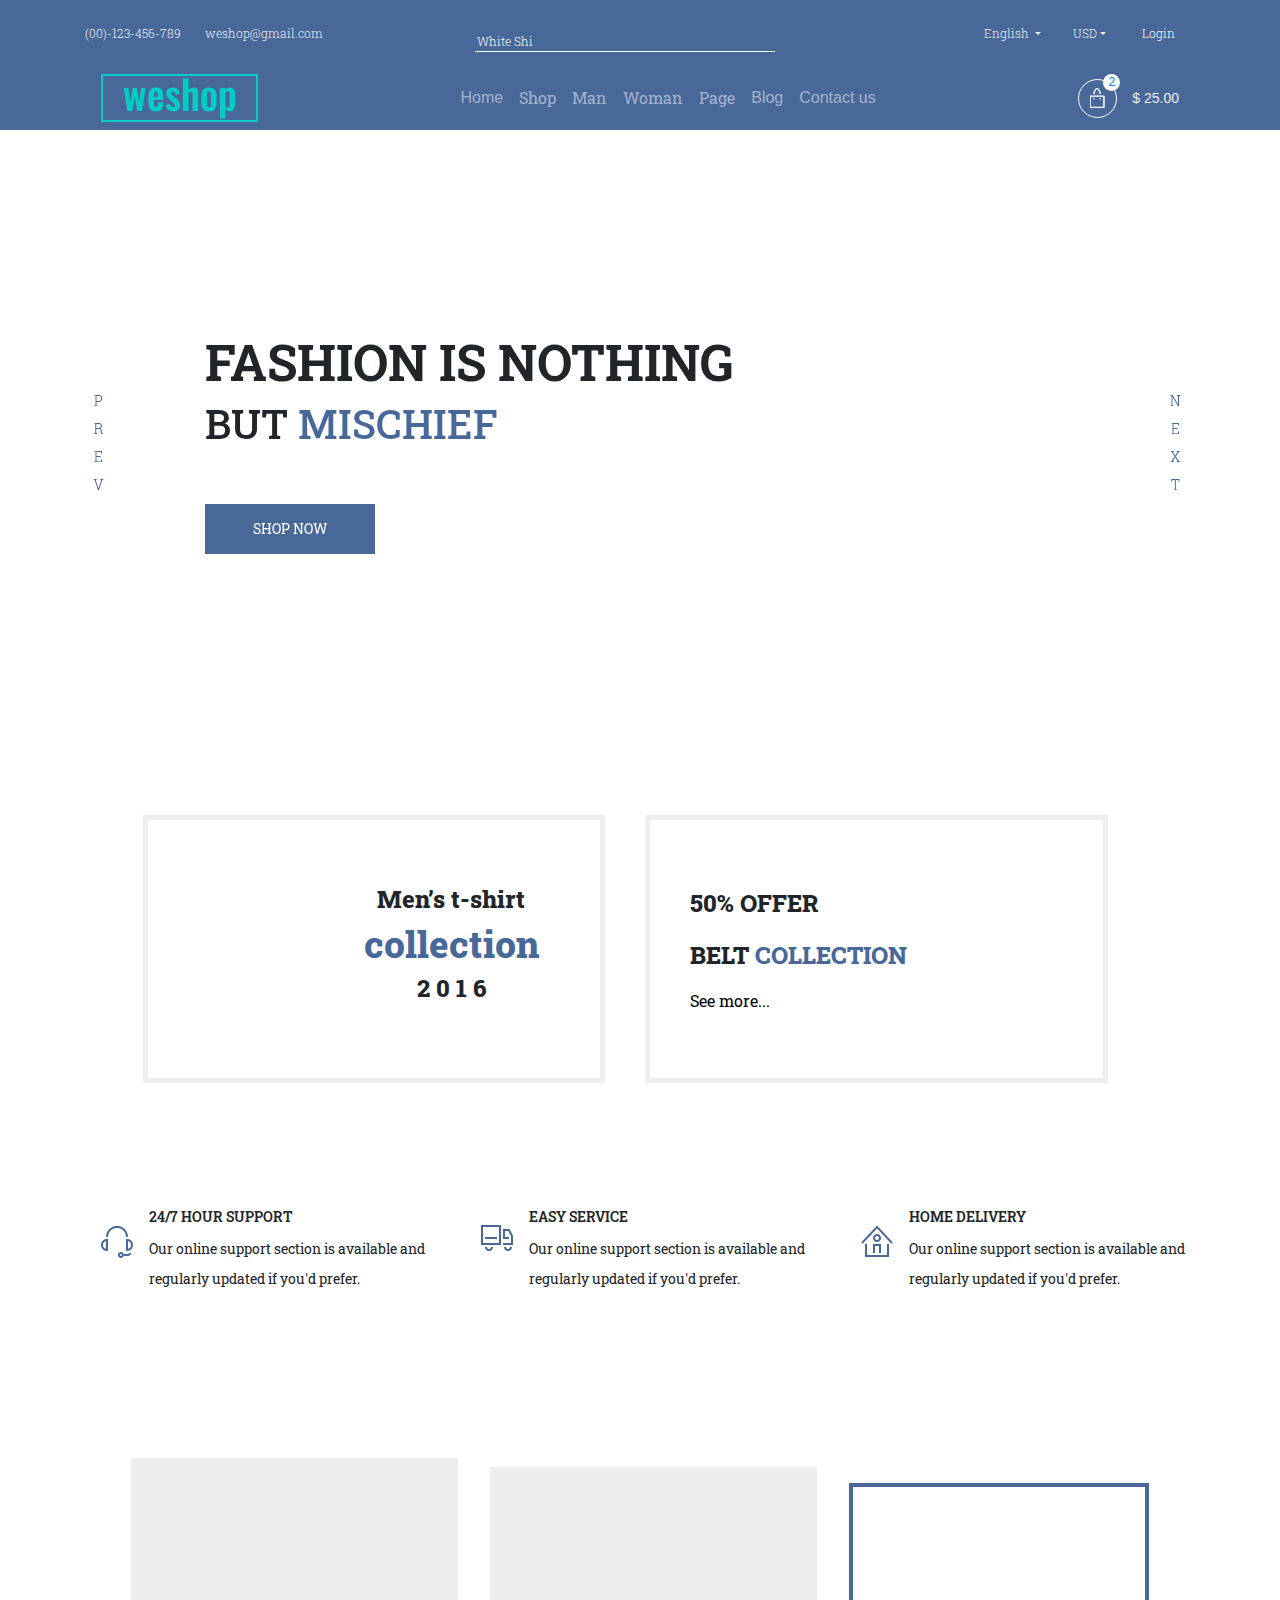
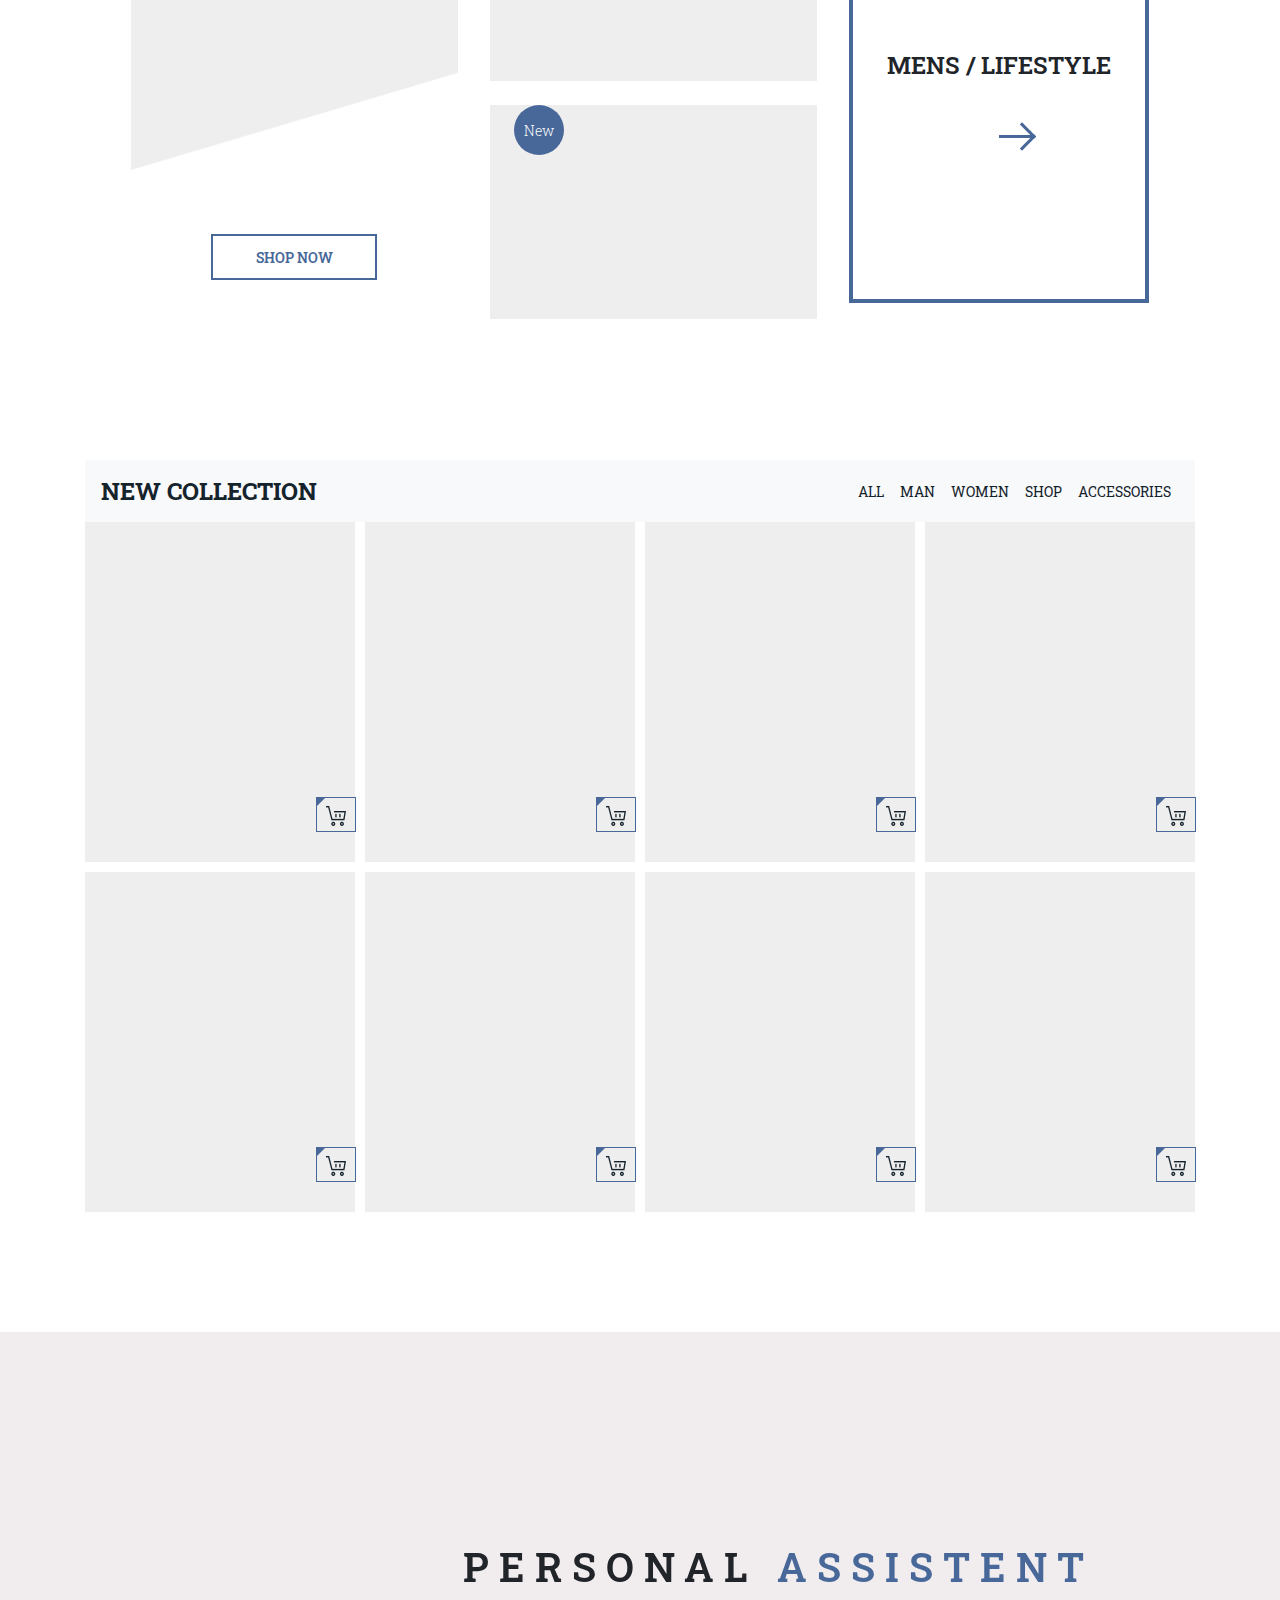
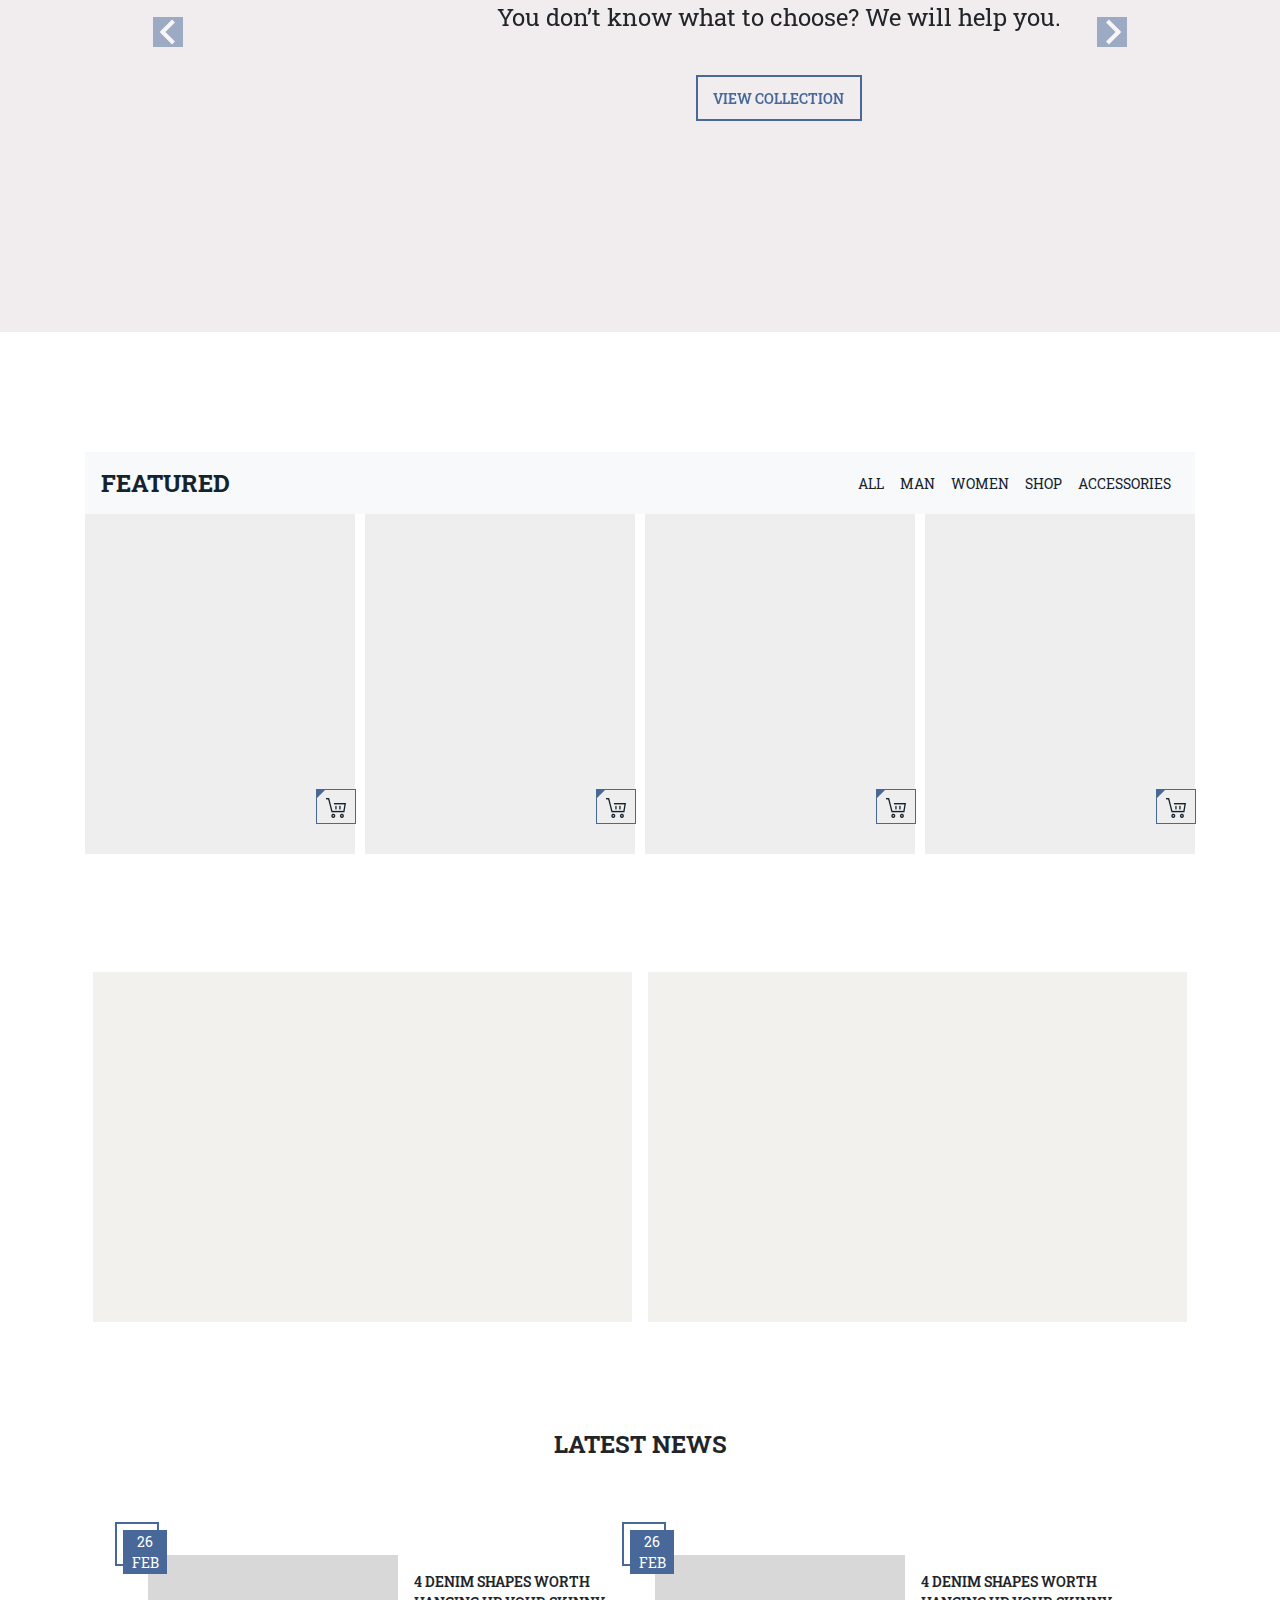
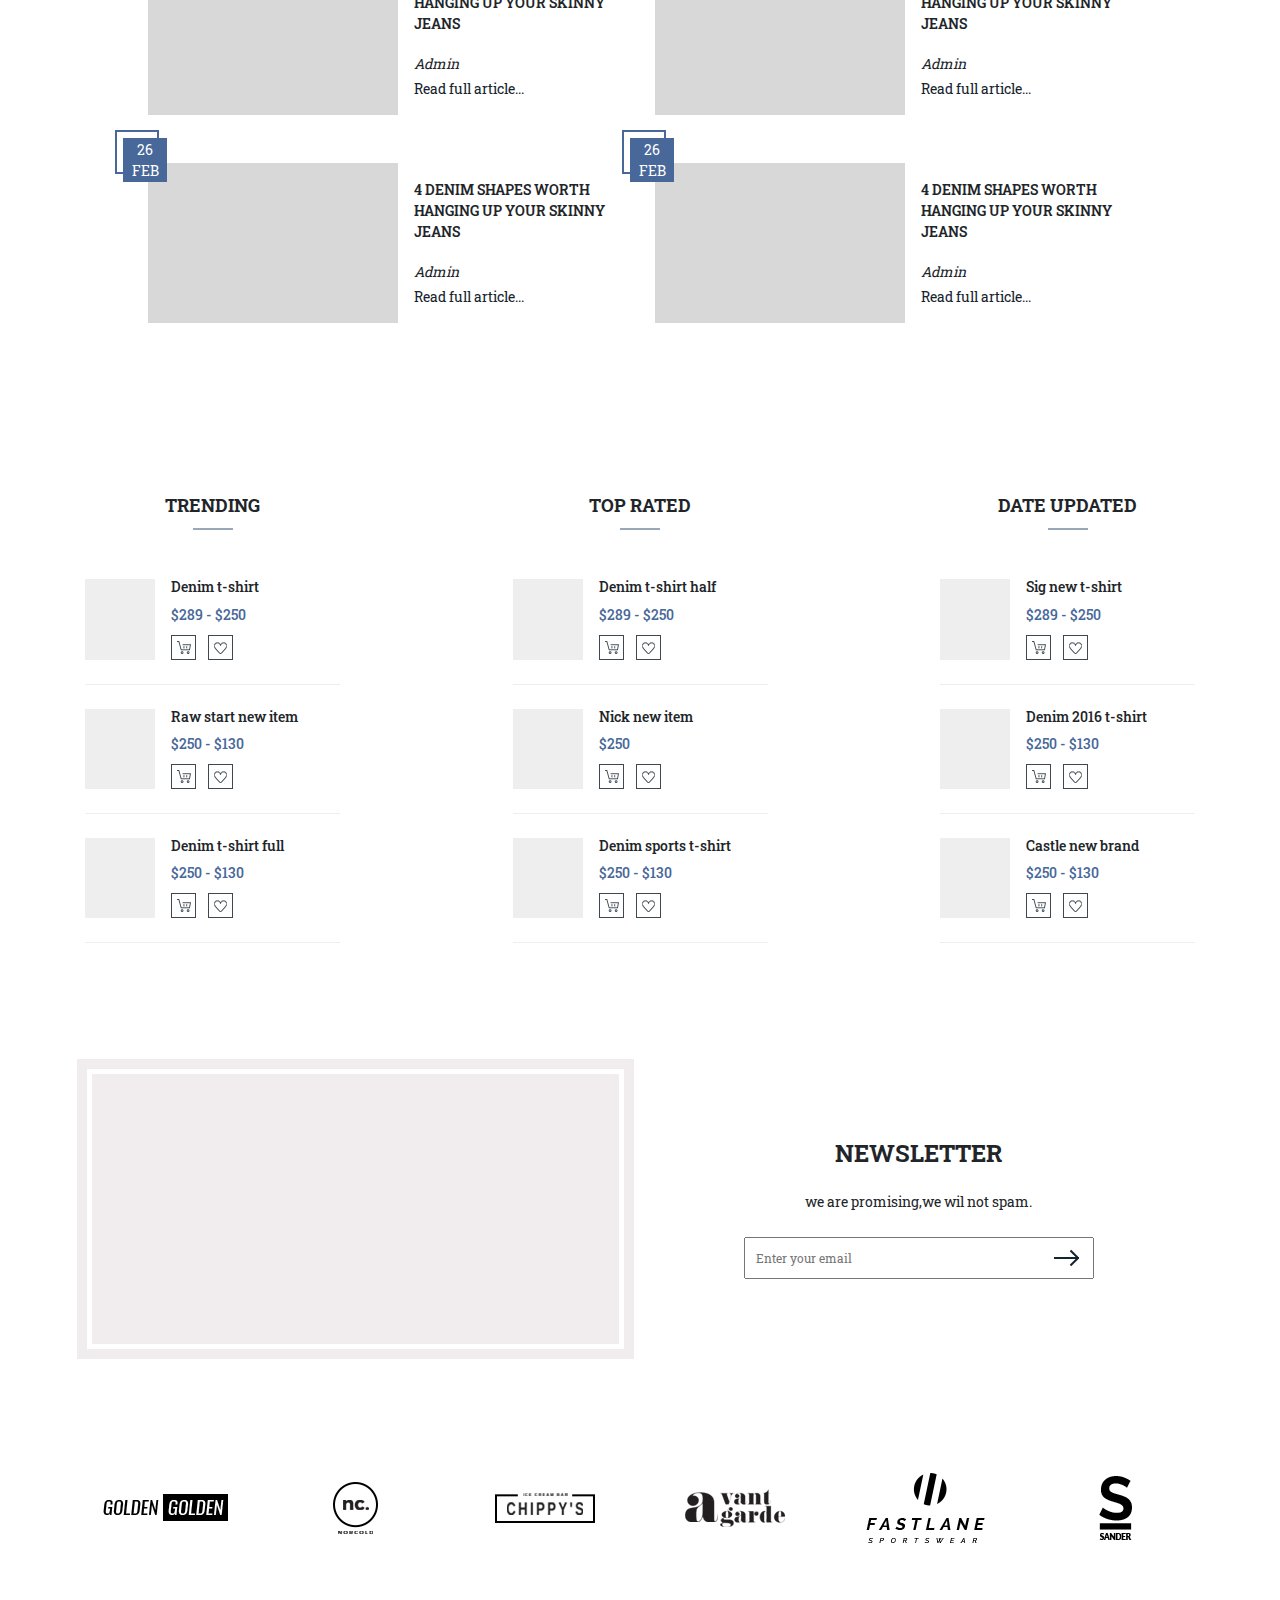
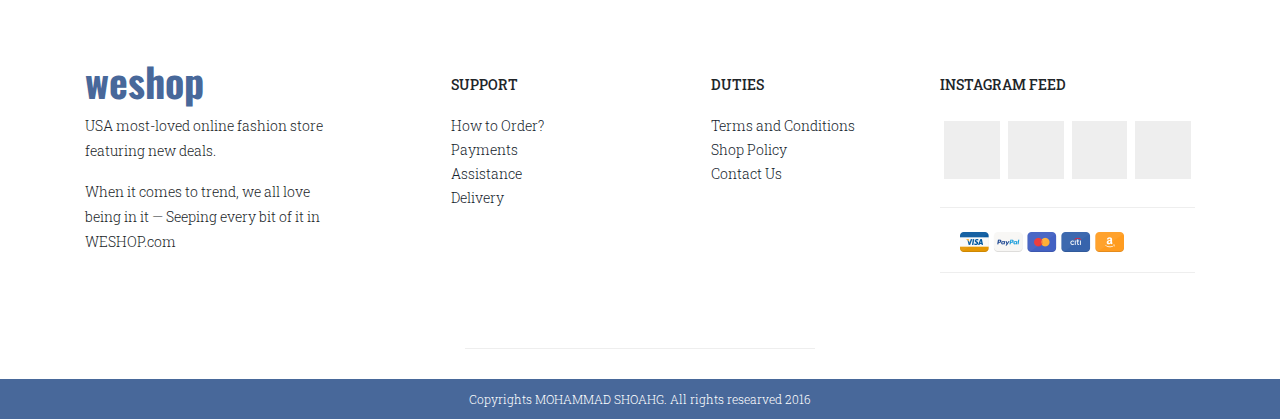
<file: index.html>
<!DOCTYPE html>
<html lang="en">
<head>
	<meta charset="UTF-8">
	<title>weshop</title>
	<link rel="stylesheet" type="text/css" href="main.css">
	<link rel="stylesheet" href="https://stackpath.bootstrapcdn.com/bootstrap/4.3.1/css/bootstrap.min.css" integrity="sha384-ggOyR0iXCbMQv3Xipma34MD+dH/1fQ784/j6cY/iJTQUOhcWr7x9JvoRxT2MZw1T" crossorigin="anonymous">
	<link href="https://fonts.googleapis.com/css?family=Oswald:200,300,400,500,600,700|Roboto+Slab:100,300,400,700&display=swap" rel="stylesheet">
	<link rel="stylesheet" href="https://use.fontawesome.com/releases/v5.8.2/css/all.css" integrity="sha384-oS3vJWv+0UjzBfQzYUhtDYW+Pj2yciDJxpsK1OYPAYjqT085Qq/1cq5FLXAZQ7Ay" crossorigin="anonymous">
</head>
<body>
	<header>
		<div class="heading">
		<div class="container">
			<div class="subnav pt-3">
				<div class="contact_info">
					<p class="mr-4"><i class="fas fa-phone"></i> (00)-123-456-789</p>
					<p><i class="far fa-envelope"></i> weshop@gmail.com</p>
				</div>
				
				<form class="header_form">
	      			<input class="" type="search" placeholder="White Shi" aria-label="Search">
	      			<button class=""type="submit"><i class="fas fa-search"></i></button>
	    		</form>

	    		<ul class="subnav_ul">
	    			<li class="nav-item dropdown">
	        			<a class="nav-link dropdown-toggle" href="#" id="navbarDropdown" role="button" data-toggle="dropdown" aria-haspopup="true" aria-expanded="false">English  </a>
	        			<div class="dropdown-menu" aria-labelledby="navbarDropdown">
	          				<a class="dropdown-item text-dark" href="#">RU</a>
	          				<a class="dropdown-item text-dark" href="#">UA</a>
	          				<a class="dropdown-item text-dark" href="#">BY</a>
	        			</div>
	      			</li>

	      			<li class="nav-item dropdown">
	        			<a class="nav-link dropdown-toggle" href="#" id="navbarDropdown" role="button" data-toggle="dropdown" aria-haspopup="true" aria-expanded="false">USD</a>
	        			<div class="dropdown-menu" aria-labelledby="navbarDropdown">
	          				<a class="dropdown-item text-dark" href="#">UAH</a>
	          				<a class="dropdown-item text-dark" href="#">RUB</a>
	          				<a class="dropdown-item text-dark" href="#">BYN</a>
	        			</div>
	      			</li>

	      			<li>
	      				<button class="btn_sabnav">Login</button>
	      			</li>
	      			
	    		</ul>
			</div>

			<nav class="navbar navbar-expand-lg navbar-dark justify-content-between">
				<div class="logo">
					<a href="index.html">weshop</a>
				</div>

	  			<button class="navbar-toggler" type="button" data-toggle="collapse" data-target="#navbarSupportedContent" aria-controls="navbarSupportedContent" aria-expanded="false" aria-label="Toggle navigation">
	    			<span class="navbar-toggler-icon"></span>
	  			</button>

	  			<div class="collapse navbar-collapse justify-content-center" id="navbarSupportedContent">
	   				<ul class="navbar-nav">
	      				<li class="nav-item ">
	        				<a class="nav-link" href="index.html">Home</a>
	      				</li>

	      				<li class="dropdown_container">
	        				<a class="nav-link align-items-center" href="product.html">Shop <i class="fas fa-chevron-down"></i></a>
	        				<div class="dropdown_menu ">
	        					<div class="d-flex row ">
	        						<div class="col-10 col-md-6 col-lg-3 ">
		          						<ul>
		          							<h5>TOP</h5>
		          							<li><a href="#">Tops & Tees</a></li>
		          							<li><a href="#">Shirts</a></li>
		          							<li><a href="#">Suits & Blazer</a></li>
		          							<li><a href="#">Hoodies & Sweatshirts</a></li>
		          							<li><a href="#">Coats & Jackets</a></li>
		          							<li><a href="#">Sweaters</a></li>
		          							<li><a href="#">Bottoms</a></li>
		          							<li><a href="#">Pants</a></li>
		          						</ul> 
	        						</div>

	        						<div class="col-10 col-md-6 col-lg-3">
		          						<ul>
		          							<h5>Winter Style</h5>
		          							<li><a href="#">Down Jackets</a></li>
		          							<li><a href="#">Jackets</a></li>
		          							<li><a href="#">Parkas</a></li>
		          							<li><a href="#">Leather & Suede</a></li>
		          							<li><a href="#">Printed Hoodies</a></li>
		          							<li><a href="#">Suits</a></li>
		          						</ul>
		          					</div>

	        						<div class=" col-10 col-md-6 col-lg-3">
	        							<img class=" w-100 pt-5"src="img/dropdown_img.jpg"> 
	        							<span>50% off</span>
	        							<div class="line"></div>
	        							<div class="line"></div>
	          						</div>

	          						<div class="col-10 col-md-6 col-lg-3">
		          						<ul>
		          							<h5>Sunglasses</h5>
		          							<li><a href="#">Pilot</a></li>
		          							<li><a href="#">Wayfarer</a></li>
		          							<li><a href="#">Square</a></li>
		          							<li><a href="#">Round</a></li>
		          							<li><a href="#">Oval</a></li>
		          							<li><a href="#">Jackets</a></li>
		          							<li><a href="#">Parkas</a></li>
		          							<li><a href="#">Leather & Suede</a></li>
		          						</ul>
		          					</div>
	        					</div>
	        				</div>
	      				</li>

	      				<li class="dropdown_container">
	        				<a class="nav-link" href="#">Man <i class="fas fa-chevron-down"></i></a>

	        				<div class="dropdown_menu ">
	        					<div class="d-flex row justify-content-center">
	        						<div class="col-10 col-md-6 col-lg-3">
		          						<ul>
		          							<h5>Sunglasses</h5>
		          							<li><a href="#">Pilot</a></li>
		          							<li><a href="#">Wayfarer</a></li>
		          							<li><a href="#">Square</a></li>
		          							<li><a href="#">Round</a></li>
		          							<li><a href="#">Oval</a></li>
		          							<li><a href="#">Jackets</a></li>
		          							<li><a href="#">Parkas</a></li>
		          							<li><a href="#">Leather & Suede</a></li>
		          						</ul>
	        						</div>

	        						<div class="col-10 col-md-6 col-lg-3 ">
	        							<img class="w-100 pt-5" src="img/dropdown_img.jpg">
	        							<span>50% off</span>
	        							<div class="line"></div>
	        							<div class="line"></div>
	          						</div>

	          						<div class="col-10 col-md-6 col-lg-3">
		          						<ul>
		          							<h5>TOP</h5>
		          							<li><a href="#">Tops & Tees</a></li>
		          							<li><a href="#">Shirts</a></li>
		          							<li><a href="#">Suits & Blazer</a></li>
		          							<li><a href="#">Hoodies & Sweatshirts</a></li>
		          							<li><a href="#">Coats & Jackets</a></li>
		          							<li><a href="#">Sweaters</a></li>
		          							<li><a href="#">Bottoms</a></li>
		          							<li><a href="#">Pants</a></li>
		          						</ul>
	        						</div>

	        						<div class="col-10 col-md-6 col-lg-3">
		          						<ul>
		          							<h5>Winter Style</h5>
		          							<li><a href="#">Down Jackets</a></li>
		          							<li><a href="#">Jackets</a></li>
		          							<li><a href="#">Parkas</a></li>
		          							<li><a href="#">Leather & Suede</a></li>
		          							<li><a href="#">Printed Hoodies</a></li>
		          							<li><a href="#">Suits</a></li>
		          						</ul>
	        						</div>
	        					</div>
	        				</div>
	      				</li>

	      				<li class="dropdown_container">
	        				<a class="nav-link" href="#">Woman <i class="fas fa-chevron-down"></i></a>
	        				<div class="dropdown_menu ">
	        					<div class="d-flex row justify-content-center">
	        						<div class="col-10 col-md-6 col-lg-3 ">
		          						<ul>
		          							<h5>TOP</h5>
		          							<li><a href="#">Tops & Tees</a></li>
		          							<li><a href="#">Shirts</a></li>
		          							<li><a href="#">Suits & Blazer</a></li>
		          							<li><a href="#">Hoodies & Sweatshirts</a></li>
		          							<li><a href="#">Coats & Jackets</a></li>
		          							<li><a href="#">Sweaters</a></li>
		          							<li><a href="#">Bottoms</a></li>
		          							<li><a href="#">Pants</a></li>
		          						</ul>
		          					</div>

	        						<div class="col-10 col-md-6 col-lg-3 ">
	        							<img class="w-100 pt-5" src="img/dropdown_img.jpg">
	        							<span>50% off</span>
	        							<div class="line"></div>
	        							<div class="line"></div>
	          						</div>
	        						
	        						<div class="col-10 col-md-6 col-lg-3">
		          						<ul>
		          							<h5>Sunglasses</h5>
		          							<li><a href="#">Pilot</a></li>
		          							<li><a href="#">Wayfarer</a></li>
		          							<li><a href="#">Square</a></li>
		          							<li><a href="#">Round</a></li>
		          							<li><a href="#">Oval</a></li>
		          							<li><a href="#">Jackets</a></li>
		          							<li><a href="#">Parkas</a></li>
		          							<li><a href="#">Leather & Suede</a></li>
		          						</ul>
	        						</div>

	        						<div class="col-10 col-md-6 col-lg-3">
		          						<ul>
		          							<h5>Winter Style</h5>
		          							<li><a href="#">Down Jackets</a></li>
		          							<li><a href="#">Jackets</a></li>
		          							<li><a href="#">Parkas</a></li>
		          							<li><a href="#">Leather & Suede</a></li>
		          							<li><a href="#">Printed Hoodies</a></li>
		          							<li><a href="#">Suits</a></li>
		          						</ul>
	        						</div>
	        					</div>
	        				</div>
	      				</li>

	      				<li class="dropdown_container">
	        				<a class="nav-link" href="#">Page <i class="fas fa-chevron-down"></i></a>
	        				<div class="dropdown_menu ">
	        					<div class="d-flex row justify-content-center">
	        						<div class="col-10 col-md-6 col-lg-3 pt-5">
	        							<img class="w-100" src="img/dropdown_img.jpg">
	        							<span>50% off</span>
	        							<div class="line"></div>
	        							<div class="line"></div>  
	          						</div>

	        						<div class="col-10 col-md-6 col-lg-3">
		          						<ul>
		          							<h5>Sunglasses</h5>
		          							<li><a href="#">Pilot</a></li>
		          							<li><a href="#">Wayfarer</a></li>
		          							<li><a href="#">Square</a></li>
		          							<li><a href="#">Round</a></li>
		          							<li><a href="#">Oval</a></li>
		          							<li><a href="#">Jackets</a></li>
		          							<li><a href="#">Parkas</a></li>
		          							<li><a href="#">Leather & Suede</a></li>
		          						</ul>
	        						</div> 

	        						<div class="col-10 col-md-6 col-lg-3 ">
		          						<ul>
		          							<h5>TOP</h5>
		          							<li><a href="#">Tops & Tees</a></li>
		          							<li><a href="#">Shirts</a></li>
		          							<li><a href="#">Suits & Blazer</a></li>
		          							<li><a href="#">Hoodies & Sweatshirts</a></li>
		          							<li><a href="#">Coats & Jackets</a></li>
		          							<li><a href="#">Sweaters</a></li>
		          							<li><a href="#">Bottoms</a></li>
		          							<li><a href="#">Pants</a></li>
		          						</ul>
	        						</div>

	        						<div class="col-10 col-md-6 col-lg-3">
		          						<ul>
		          							<h5>Winter Style</h5>
		          							<li><a href="#">Down Jackets</a></li>
		          							<li><a href="#">Jackets</a></li>
		          							<li><a href="#">Parkas</a></li>
		          							<li><a href="#">Leather & Suede</a></li>
		          							<li><a href="#">Printed Hoodies</a></li>
		          							<li><a href="#">Suits</a></li>
		          						</ul>
	        						</div>
	        					</div>
	        				</div>
	      				</li>

	      				<li class="nav-item ">
	        				<a class="nav-link" href="blog.html">Blog</a>
	      				</li>

	      				<li class="nav-item ">
	        				<a class="nav-link" href="error.html">Contact us</a>
	      				</li>
					</ul>
	  			</div>

	  			<div class="basket ">
	  				<div class="nav-item dropdown d-flex align-items-center">
	  					 <a class=" circle nav-link dropdown" href="#" id="navbarDropdown" role="button" data-toggle="dropdown" aria-haspopup="true" aria-expanded="false">
	  					 	<img src="img/bag.png">
	  					 	<div class="quantity">2</div>
	  					 </a>
	  					<div class="basket_item dropdown-menu" aria-labelledby="navbarDropdown">
	  						<div class="d-flex align-items-center my-3">
	  							<a class="dropdown-item d-flex align-items-center" href="#">
				          		<img src="img/Image.jpg" alt="img">
				          		<div>
				          			<p>Denim t-shirt For Boys</p>
				          			<span>$289 - $250</span>
				          		</div>
				          		</a>
				          		<button class=" close mr-3">
				          			<i class="far fa-times-circle"></i>
				          		</button>
	  						</div>

				          	<div class="d-flex align-items-center my-3">
	  							<a class="dropdown-item d-flex align-items-center" href="#">
					          		<img src="img/Image.jpg" alt="img">
					          		<div>
					          			<p>Denim t-shirt For Boys</p>
					          			<span>$289 - $250</span>
					          		</div>
				          		</a>
				          		<button class="close mr-3">
				          			<i class="far fa-times-circle"></i>
				          		</button>
	  						</div>
	  						<a class="cart_link" href="#">Continue shipping</a>
	  						<a class="cart_link" href="shopping_cart.html">Procced to checkout</a>

				        </div>
				        <span>$ 25.00</span>
	  				</div>
	  			</div>
			</nav>
		</div>
	</div>
	
	<div class="title_header row justify-content-center">
		<div class="control">
			<img class="ml-4" src="img/prev.png">
		</div>
		<div id="carouselExampleControls" class="carousel slide col-10 " data-ride="carousel">
  			<div class="carousel-inner offset-1">
			    <div class="carousel-item active">
				    <h1>fashion is nothing</h1>
				    <h3>but <span>mischief</span></h3>
				    <button class="weshop_btn mt-5">shop now</button>
				</div>

				<div class="carousel-item">
				   	<h1>fashion is nothing</h1>
				   	<h3>but <span>mischief</span></h3>
				    <button class="weshop_btn mt-5">shop now</button>
				</div>
  			</div>

				<a class="carousel-control-prev control" href="#carouselExampleControls" role="button" data-slide="prev" >
				    <span class="carousel-control-prev-icon" aria-hidden="true"></span>
				    <span class="sr-only">Previous</span>
				</a>

  				<a class="carousel-control-next control" href="#carouselExampleControls" role="button" data-slide="next">
				    <span class="carousel-control-next-icon" aria-hidden="true"></span>
				    <span class="sr-only">Next</span>
  				</a>
		</div>

			<div>
				<img class="control"  src="img/next.png">
			</div>
		</div>
	</header>
	<main>
		<section class="collection">
			<div class="container">
				<div class="wrapper row justify-content-center">
					<div class="offer col-10 col-lg-5 text-right">
						<div class="link text-center w-100 py-5">
							<h5 class="offset-lg-5">Men’s t-shirt</h5>
							<h4 class="offset-lg-5">collection</h4>
							<h5 class="offset-lg-5">2 0 1 6</h5>
						</div>
					</div>

					<div class=" offer col-10 col-lg-5">
						<div class="link text-center text-lg-left w-100 py-5">
							<p>50% Offer</p>
							<p>Belt <span>Collection</span></p>
							<a href="#">See more...</a>
						</div>
					</div>
				</div>
			</div>
		</section>

		<section class="service">
			<div class="container">
				<div class="row justify-content-center">
					<div class="d-flex col-10 col-lg-4 my-3">
						<div>
							<img class="m-3" src="img/Headset.png" alt="img">
						</div>
						
						<div>
							<h5>24/7 Hour Support</h5>
							<p>Our online support section is available and regularly updated if you'd prefer.</p>
						</div>
						
					</div>

					<div class="d-flex col-10 col-lg-4 my-3">
						<div>
							<img class="m-3" src="img/Truck.png" alt="img">
						</div>
						
						<div>
							<h5>EASY SERVICE</h5>
							<p>Our online support section is available and regularly updated if you'd prefer.</p>
						</div>
						
					</div>

					<div class="d-flex col-10 col-lg-4 my-3">
						<div>
							<img class="m-3" src="img/House.png" alt="img">
						</div>
						
						<div>
							<h5>hOME DELIVERY</h5>
							<p>Our online support section is available and regularly updated if you'd prefer.</p>
						</div>
					</div>
				</div>
			</div>
		</section>

		<section class="lifestyle">
			<div class="container">
				<div class="row m-lg-3 align-items-center justify-content-center">
					<div class="col-10 col-lg-4 d-flex flex-column p-3">
						<img class="mb-3" src="img/lifestyle_1.png">
						<button class="button my-5">shop now</button>
					</div>

					<div class="col-10 col-lg-4 d-flex flex-column p-3" >
						<img class="mb-4" src="img/lifestyle_2.png">
						<img class="new_img" src="img/lifestyle_2.png">
						<div class="new">New</div>
					</div>
					
					<div class="mensLifestyle m-3">
						<h5>mens / Lifestyle</h5>
						<div class="arrow mt-5">
							<span></span>
							<span></span>
							<span></span>
						</div>
					</div>
				</div>
			</div>
		</section>

		<section class="collection">
			<div class="container">
				<nav class="navbar navbar-expand-lg navbar-light bg-light">
  					<a class="navbar-brand" href="#">new collection</a>
  					<button class="navbar-toggler" type="button" data-toggle="collapse" data-target="#navbarNav" aria-controls="navbarNav" aria-expanded="false" aria-label="Toggle navigation">
    					<span class="navbar-toggler-icon"></span>
  					</button>

  					<div class="collapse navbar-collapse justify-content-end" id="navbarNav">
					    <ul class="navbar-nav">
					      	<li class="nav-item">
					       		<a class="nav-link" href="#">All</a>
					      	</li>

						     <li class="nav-item">
						        <a class="nav-link" href="#">Man</a>
						     </li>

						     <li class="nav-item">
						        <a class="nav-link" href="#">Women</a>
						     </li>

					      	<li class="nav-item">
					        	<a class="nav-link " href="#">Shop</a>
					      	</li>

					      	<li class="nav-item">
					        	<a class="nav-link " href="#">Accessories</a>
					      	</li>
					    </ul>
  					</div>
				</nav>
				
				<div class="grid-container">
				  	<div class="one galery ">
				  		<img src="img/cart.png">
				  		<div class="grid_hover">
				  			<div class="priсe">$500</div>
				  			<img src="img/heart.png">
				  			<a href="#"><img src="img/eye.png"></a>
				  			
				  			<img src="img/cart_hover.png">
				  		</div>
				  	</div>

				  	<div class="two galery ">
				  		<img src="img/cart.png">
				  		<div class="grid_hover">
				  			<div class="priсe">$500</div>
				  			<img src="img/heart.png">
				  			<img src="img/eye.png">
				  			<img src="img/cart_hover.png">
				  		</div>
				  	</div>
				  	<div class="three galery">
				  		<img src="img/cart.png">
				  		<div class="grid_hover">
				  			<div class="priсe">$500</div>
				  			<img src="img/heart.png">
				  			<img src="img/eye.png">
				  			<img src="img/cart_hover.png">
				  		</div>
				  	</div>
				  	<div class="four galery">
				  		<img src="img/cart.png">
				  		<div class="grid_hover">
				  			<div class="priсe">$500</div>
				  			<img src="img/heart.png">
				  			<img src="img/eye.png">
				  			<img src="img/cart_hover.png">
				  		</div>
				  	</div>
				  	<div class="five galery">
				  		<img src="img/cart.png">
				  		<div class="grid_hover">
				  			<div class="priсe">$500</div>
				  			<img src="img/heart.png">
				  			<img src="img/eye.png">
				  			<img src="img/cart_hover.png">
				  		</div>
				  	</div>
				 	<div class="six galery ">
				 		<img src="img/cart.png">
				 		<div class="grid_hover">
				  			<div class="priсe">$500</div>
				  			<img src="img/heart.png">
				  			<img src="img/eye.png">
				  			<img src="img/cart_hover.png">
				  		</div>
				 	</div>
				  	<div class="seven galery ">
				  		<img src="img/cart.png">
				  		<div class="grid_hover">
				  			<div class="priсe">$500</div>
				  			<img src="img/heart.png">
				  			<img src="img/eye.png">
				  			<img src="img/cart_hover.png">
				  		</div>
				  	</div>
				  	<div class="eight galery">
				  		<img src="img/cart.png">
				  		<div class="grid_hover">
				  			<div class="priсe">$500</div>
				  			<img src="img/heart.png">
				  			<img src="img/eye.png">
				  			<img src="img/cart_hover.png">
				  		</div>
				  	</div>
				</div>
			</div>
		</section>

		<section class="assistent">
			<div class="container">
				<div id="carouselExampleIndicators" class="carousel slide" data-ride="carousel">
				  
					<div class="carousel-inner">

					    <div class="carousel-item active">
					    	<div class=" d-flex flex-column align-items-center offset-lg-3">
								<h2>PERSONAL <span>ASSISTENT</span></h2>
								<p>You don’t know what to choose? We will help you.</p>
								<button class="button mt-4">view collection</button>
							</div>
					    </div>

					    <div class="carousel-item">
					      	<div class=" d-flex flex-column align-items-center offset-lg-3">
								<h2>PERSONAL <span>ASSISTENT</span></h2>
								<p>You don’t know what to choose? We will help you.</p>
								<button class="button mt-4">view collection</button>
							</div>
					    </div>
				    
				  	</div>
						<a class="carousel-control-prev" href="#carouselExampleIndicators" role="button" data-slide="prev">
						    <span  aria-hidden="true"></span>
						    	<div class="carusel_arrow">
						    		<span></span>
						    		<span></span>
						    		<span></span>
						    	</div>
						    <span class="sr-only">Previous</span>
					  	</a>

						<a class="carousel-control-next" href="#carouselExampleIndicators" role="button" data-slide="next">
						    <span  aria-hidden="true"></span>
						    	<div class="carusel_arrow">
						    		<span></span>
						    		<span></span>
						    		<span></span>
						    	</div>
						    <span class="sr-only">Next</span>
						</a>
				</div>
			</div>
		</section>

		<section class="featured">
			<div class="container">
				<nav class="navbar navbar-expand-lg navbar-light bg-light">
  					<a class="navbar-brand" href="#">featured</a>
  					<button class="navbar-toggler" type="button" data-toggle="collapse" data-target="#navbarNav" aria-controls="navbarNav" aria-expanded="false" aria-label="Toggle navigation">
    					<span class="navbar-toggler-icon"></span>
  					</button>

  					<div class="collapse navbar-collapse justify-content-end" id="navbarNav">
					    <ul class="navbar-nav">
					      	<li class="nav-item">
					       		<a class="nav-link" href="#">All</a>
					      	</li>

						     <li class="nav-item">
						        <a class="nav-link" href="#">Man</a>
						     </li>

						     <li class="nav-item">
						        <a class="nav-link" href="#">Women</a>
						     </li>

					      	<li class="nav-item">
					        	<a class="nav-link " href="#">Shop</a>
					      	</li>

					      	<li class="nav-item">
					        	<a class="nav-link " href="#">Accessories</a>
					      	</li>
					    </ul>
  					</div>
				</nav>
				
				<div class="grid-container">
					<a href="product_details.html">
						<div class="one galery ">
					  		<img src="img/cart.png">
					  		<div class="grid_hover">
					  			<div class="priсe">$500</div>
					  			<img src="img/heart.png">
					  			<img src="img/eye.png">
					  			<img src="img/cart_hover.png">
					  		</div>
				  		</div>
					</a>
				  	
					<a href="product_details.html">
					  	<div class="two galery ">
					  		<img src="img/cart.png">
					  		<div class="grid_hover">
					  			<div class="priсe">$500</div>
					  			<img src="img/heart.png">
					  			<img src="img/eye.png">
					  			<img src="img/cart_hover.png">
					  		</div>
					  	</div>
					</a>

					<a href="product_details.html">
					  	<div class="three galery">
					  		<img src="img/cart.png">
					  		<div class="grid_hover">
					  			<div class="priсe">$500</div>
					  			<img src="img/heart.png">
					  			<img src="img/eye.png">
					  			<img src="img/cart_hover.png">
					  		</div>
					  	</div>
					</a>

					<a href="product_details.html">
					  	<div class="four galery">
					  		<img src="img/cart.png">
					  		<div class="grid_hover">
					  			<div class="priсe">$500</div>
					  			<img src="img/heart.png">
					  			<img src="img/eye.png">
					  			<img src="img/cart_hover.png">
					  		</div>
					  	</div>
					</a>
				</div>
			</div>
		</section>

		<section class="coming_soon">
			<div class="container">
				<div class="d-flex  justify-content-md-center justify-content-lg-between flex-wrap flex-md-nowrap">
					<div class="mens_collection m-2">
						<div class="mens_collection_hover">
							<h5>new<br> men’s collection</h5>
							<p>coming soon</p>
						</div>
					</div>

					<div class="mens_collection m-2">
						<div class="mens_collection_hover">
							<h5>new<br> women’s collection</h5>
							<p>coming soon</p>
						</div>
					</div>
				</div>
			</div>
		</section>

		<section class="latest_news">
			<div class="container">
				<h3>Latest News</h3>
				<div class="row m-lg-5 justify-content-center">
					<div class="col-10 col-lg-6 d-flex flex-column flex-lg-row mt-5">
						<img src="img/latest_news_img.jpg">
						<div class="d-flex flex-column justify-content-between m-3">
							<p>4 Denim Shapes Worth Hanging Up Your SKINNY JEANS </p>
							<div class="social_links d-flex flex-wrap justify-content-between">
								<i class="fas fa-user"> Admin</i>
								<div>
									<i class="fab fa-facebook-f mr-2"></i>
									<i class="fab fa-twitter mr-2"></i>
									<i class="fab fa-google "></i>
								</div>

							</div>
							<a href="blog_details.html">Read full article...</a>
						</div>
						<div class="data">26 feb</div>
					</div>

					<div class="col-10 col-lg-6 d-flex flex-column flex-lg-row mt-5">
						<img src="img/latest_news_img.jpg">
						<div class="d-flex flex-column justify-content-between m-3">
							<p>4 Denim Shapes Worth Hanging Up Your SKINNY JEANS </p>
							<div class="social_links d-flex flex-wrap justify-content-between">
								<i class="fas fa-user"> Admin</i>
								<div>
									<i class="fab fa-facebook-f mr-2"></i>
									<i class="fab fa-twitter mr-2"></i>
									<i class="fab fa-google "></i>
								</div>
							</div>
							<a href="blog_details.html">Read full article...</a>
						</div>
						<div class="data">26 feb</div>
					</div>


					<div class="col-10 col-lg-6 d-flex flex-column flex-lg-row mt-5">
						<img src="img/latest_news_img.jpg">
						<div class="d-flex flex-column justify-content-between m-3">
							<p>4 Denim Shapes Worth Hanging Up Your SKINNY JEANS </p>
							<div class="social_links d-flex flex-wrap justify-content-between">
								<i class="fas fa-user"> Admin</i>
								<div>
									<i class="fab fa-facebook-f mr-2"></i>
									<i class="fab fa-twitter mr-2"></i>
									<i class="fab fa-google "></i>
								</div>
							</div>
							<a href="blog_details.html">Read full article...</a>
						</div>
						<div class="data">26 feb</div>
					</div>


					<div class="col-10 col-lg-6 d-flex flex-column flex-lg-row mt-5">
						<img src="img/latest_news_img.jpg">
						<div class="d-flex flex-column justify-content-between m-3">
							<p>4 Denim Shapes Worth Hanging Up Your SKINNY JEANS </p>
							<div class="social_links d-flex flex-wrap justify-content-between">
								<i class="fas fa-user"> Admin</i>
								<div>
									<i class="fab fa-facebook-f mr-2"></i>
									<i class="fab fa-twitter mr-2"></i>
									<i class="fab fa-google "></i>
								</div>

							</div>
							<a href="blog_details.html">Read full article...</a>
						</div>
						<div class="data">26 feb</div>
					</div>
				</div>
			</div>
		</section>

		<section class="top_categories">
			<div class="container">
				<div class="row justify-content-center justify-content-lg-between">
					<div class="col-10 col-lg-3 mt-4">
						<h4 class="text-center">Trending</h4>
						<div class="line mx-auto"></div>
						<div class=" top_categories_product d-flex py-4">
								<img  src="img/shop_img.png">
							<div class="mx-3">
								<h6>Denim t-shirt</h6>
								<p>$289 - $250</p>
								
								<img class="mr-2" src="img/cart2.png">
								<img src="img/heart2.png">
							
								<div class="product_hover">
									<img src="img/cart_hover2.png">
									<img src="img/heart2.png">
								</div>
							</div>
						</div>

						<div class=" top_categories_product d-flex  py-4">
								<img  src="img/shop_img.png">
							<div class="mx-3">
								<h6>Raw start new item</h6>
								<p>$250 - $130</p>
								
								<img class="mr-2" src="img/cart2.png">
								<img src="img/heart2.png">
							
								<div class="product_hover">
									<img src="img/cart_hover2.png">
									<img src="img/heart2.png">
								</div>
							</div>
						</div>

						<div class=" top_categories_product d-flex  py-4">
								<img  src="img/shop_img.png">
							<div class="mx-3">
								<h6>Denim t-shirt full</h6>
								<p>$250 - $130</p>
								
								<img class="mr-2" src="img/cart2.png">
								<img src="img/heart2.png">
							
								<div class="product_hover">
									<img src="img/cart_hover2.png">
									<img src="img/heart2.png">
								</div>
							</div>
						</div>
					</div>

					<div class="col-10 col-lg-3 mt-4">
						<h4 class="text-center">TOP RATED</h4>
						<div class="line mx-auto"></div>
						<div class=" top_categories_product d-flex py-4">
								<img  src="img/shop_img.png">
							<div class="mx-3">
								<h6>Denim t-shirt half</h6>
								<p>$289 - $250</p>
								
								<img class="mr-2" src="img/cart2.png">
								<img src="img/heart2.png">
							
								<div class="product_hover">
									<img src="img/cart_hover2.png">
									<img src="img/heart2.png">
								</div>
							</div>
						</div>

						<div class=" top_categories_product d-flex py-4">
								<img  src="img/shop_img.png">
							<div class="mx-3">
								<h6>Nick new item</h6>
								<p>$250</p>
								
								<img class="mr-2" src="img/cart2.png">
								<img src="img/heart2.png">
							
								<div class="product_hover">
									<img src="img/cart_hover2.png">
									<img src="img/heart2.png">
								</div>
							</div>
						</div>

						<div class=" top_categories_product d-flex  py-4">
								<img  src="img/shop_img.png">
							<div class="mx-3">
								<h6>Denim sports t-shirt</h6>
								<p>$250 - $130</p>
								
								<img class="mr-2" src="img/cart2.png">
								<img src="img/heart2.png">
							
								<div class="product_hover">
									<img src="img/cart_hover2.png">
									<img src="img/heart2.png">
								</div>
							</div>
						</div>
					</div>

					<div class="col-10 col-lg-3 mt-4">
						<h4 class="text-center">DATE UPDATED</h4>
						<div class="line mx-auto"></div>
						<div class=" top_categories_product d-flex py-4">
								<img  src="img/shop_img.png">
							<div class="mx-3">
								<h6>Sig new t-shirt</h6>
								<p>$289 - $250</p>
								
								<img class="mr-2" src="img/cart2.png">
								<img src="img/heart2.png">
							
								<div class="product_hover">
									<img src="img/cart_hover2.png">
									<img src="img/heart2.png">
								</div>
							</div>
						</div>

						<div class=" top_categories_product d-flex py-4">
								<img  src="img/shop_img.png">
							<div class="mx-3">
								<h6>Denim 2016 t-shirt</h6>
								<p>$250 - $130</p>
								
								<img class="mr-2" src="img/cart2.png">
								<img src="img/heart2.png">
							
								<div class="product_hover">
									<img src="img/cart_hover2.png">
									<img src="img/heart2.png">
								</div>
							</div>
						</div>

						<div class=" top_categories_product d-flex py-4">
								<img  src="img/shop_img.png">
							<div class="mx-3">
								<h6>Castle new brand</h6>
								<p>$250 - $130</p>
								
								<img class="mr-2" src="img/cart2.png">
								<img src="img/heart2.png">
							
								<div class="product_hover">
									<img src="img/cart_hover2.png">
									<img src="img/heart2.png">
								</div>
							</div>
						</div>
					</div>
				</div>
			</div>
		</section>

		<section class="newsletter">
			<div class="container">
				<div class="row justify-content-center">
					<div class="newsletter_pictures col-10 col-lg-6 mt-3">
						<div class="newsletter_pictures_content"></div>	
					</div>

					<div class="col-10 col-lg-6 d-flex flex-column justify-content-center align-items-center mt-3">
						<h4>Newsletter</h4>
						<p>we are promising,we wil not spam.</p>
						<form>
							<input type="email" name="email" placeholder="Enter your email">
							<div class="arrow">
								<span></span>
								<span></span>
								<span></span>
							</div>
						</form>
					</div>
				</div>
			</div>
		</section>

		<section class="py-5">
			<div class="container">
				<div class="row justify-content-center ">
					<div class="col-6 col-md-4 col-lg-2 d-flex justify-content-center align-items-center my-3">
						<img src="img/brand_img1.png" alt="brand">
					</div>

					<div class="col-6 col-md-4 col-lg-2 d-flex justify-content-center align-items-center my-3">
						<img src="img/brand_img2.png" alt="brand">
					</div>

					<div class="col-6 col-md-4 col-lg-2 d-flex justify-content-center align-items-center my-3">
						<img src="img/brand_img3.png" alt="brand">
					</div>

					<div class="col-6 col-md-4 col-lg-2 d-flex justify-content-center align-items-center my-3">
						<img src="img/brand_img4.png" alt="brand">
					</div>

					<div class="col-6 col-md-4 col-lg-2 d-flex justify-content-center align-items-center my-3">
						<img src="img/brand_img5.png" alt="brand">
					</div>

					<div class="col-6 col-md-4 col-lg-2 d-flex justify-content-center align-items-center my-3">
						<img src="img/brand_img6.png" alt="brand">
					</div>
				</div>
			</div>
		</section>
	</main>
	<footer>
		<div class="container">
			<div class="row justify-content-center">
				<div class="col-10 col-md-3 text-center text-md-left">
					<h3>weshop</h3>
					<p>USA most-loved online fashion store featuring new deals.</p>
					<p>When it comes to trend, we all love being in it — Seeping every bit of it in WESHOP.com </p>
				</div>

				<div class="col-6 col-md-3 d-flex justify-content-center">
					<ul>
						<h5>SUPPORT</h5>
						<li><a href="#">How to Order?</a></li>
						<li><a href="#">Payments</a></li>
						<li><a href="#">Assistance</a></li>
						<li><a href="#">Delivery</a></li>
					</ul>
				</div>

				<div class="col-6 col-md-3 d-flex justify-content-center">
					<ul>
						<h5 >DUTIES</h5>
						<li><a href="#">Terms and Conditions</a></li>
						<li><a href="#">Shop Policy</a></li>
						<li><a href="#">Contact Us</a></li>		
					</ul>
				</div>

				<div class="col-10  col-md-3 text-center text-md-left">
					<h5 class=" ">instagram feed</h5>
					<div class=" my-4 d-flex">
						<img class="col-3 p-1"  src="img/footer_image.png" alt="img">
						<img class="col-3 p-1"  src="img/footer_image.png" alt="img">
						<img class="col-3 p-1" src="img/footer_image.png" alt="img">
						<img class="col-3 p-1"  src="img/footer_image.png" alt="img">
					</div>

					<div class="payment_methods">
						<a href="#"><img src="img/Visa.png" alt="link"></a>
						<a href="#"><img src="img/PayPal.png" alt="link"></a>
						<a href="#"><img src="img/Mastercard.png" alt="link"></a>
						<a href="#"><img src="img/Citi.png" alt="link"></a>
						<a href="#"><img src="img/Amazon.png" alt="link"></a>
					</div>
				</div>

				<div class="social_links">
					<a href="#"><i class="fab fa-facebook-f"></i></a>
					<a href="#"><i class="fab fa-twitter"></i></a>
					<a href="#"><i class="fab fa-linkedin-in"></i></a>
					<a href="#"><i class="fab fa-youtube"></i></a>
					<a href="#"><i class="fab fa-google-plus-g"></i></a>
				</div>
			</div>
		</div>
		<div class="copyright">
			<p><i class="far fa-copyright"></i> Copyrights <span>Mohammad shoahg.</span> All rights researved 2016</p>
		</div>
	</footer>

	<script src="https://code.jquery.com/jquery-3.3.1.slim.min.js" integrity="sha384-q8i/X+965DzO0rT7abK41JStQIAqVgRVzpbzo5smXKp4YfRvH+8abtTE1Pi6jizo" crossorigin="anonymous"></script>
	<script src="https://cdnjs.cloudflare.com/ajax/libs/popper.js/1.14.7/umd/popper.min.js" integrity="sha384-UO2eT0CpHqdSJQ6hJty5KVphtPhzWj9WO1clHTMGa3JDZwrnQq4sF86dIHNDz0W1" crossorigin="anonymous"></script>
	<script src="https://stackpath.bootstrapcdn.com/bootstrap/4.3.1/js/bootstrap.min.js" integrity="sha384-JjSmVgyd0p3pXB1rRibZUAYoIIy6OrQ6VrjIEaFf/nJGzIxFDsf4x0xIM+B07jRM" crossorigin="anonymous"></script>
	<script type="text/javascript" src="main.js"></script>

	
</body>
</html>
</file>
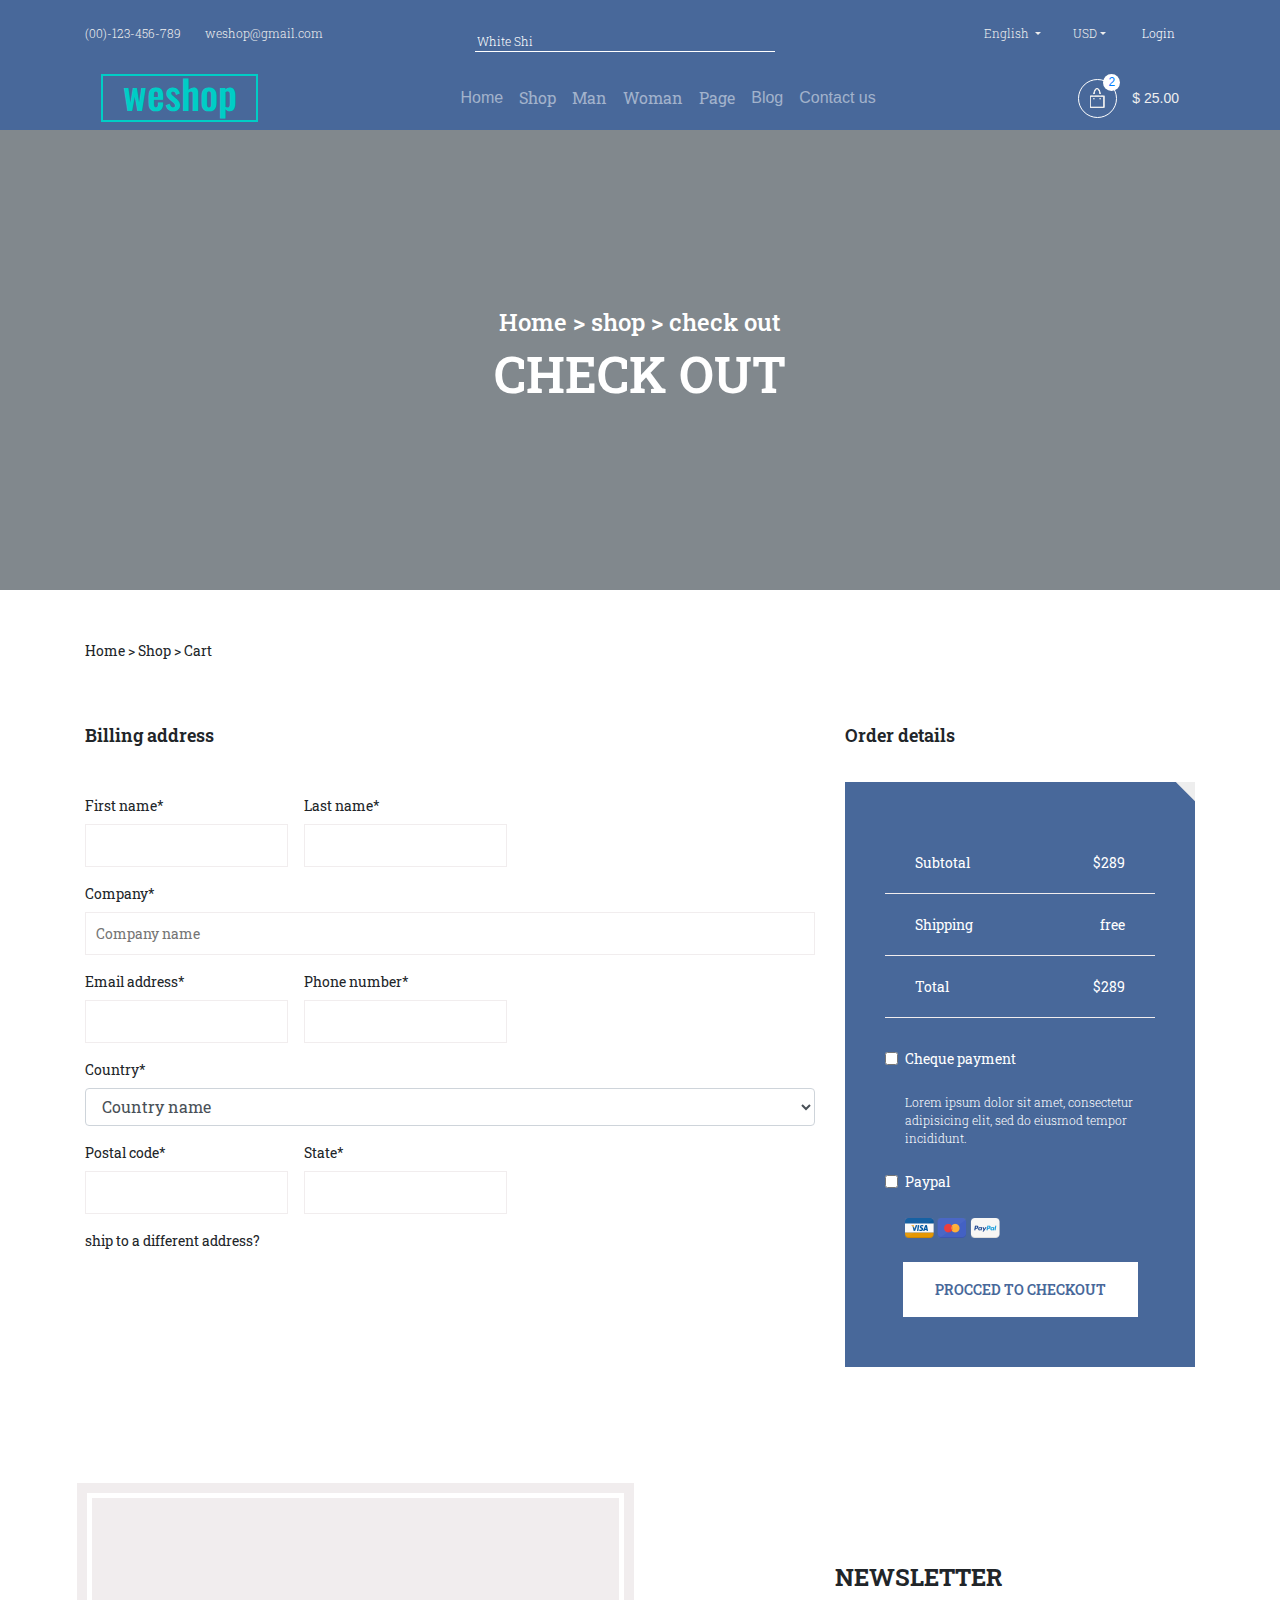
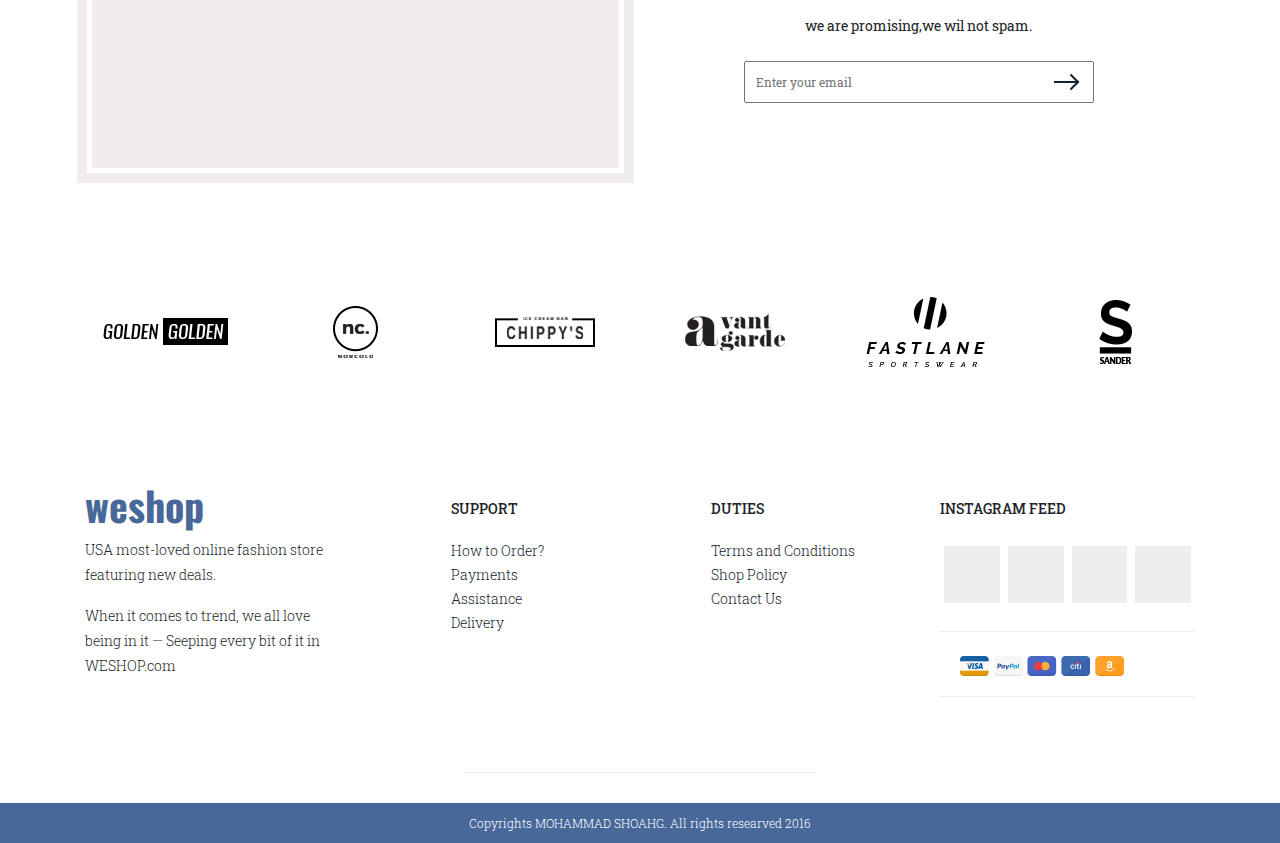
<file: check_out.html>
<!DOCTYPE html>
<html lang="en">
<head>
	<meta charset="UTF-8">
	<title>weshop</title>
	<link rel="stylesheet" type="text/css" href="main.css">
	<link rel="stylesheet" href="https://stackpath.bootstrapcdn.com/bootstrap/4.3.1/css/bootstrap.min.css" integrity="sha384-ggOyR0iXCbMQv3Xipma34MD+dH/1fQ784/j6cY/iJTQUOhcWr7x9JvoRxT2MZw1T" crossorigin="anonymous">
	<link href="https://fonts.googleapis.com/css?family=Oswald:200,300,400,500,600,700|Roboto+Slab:100,300,400,700&display=swap" rel="stylesheet">
	<link rel="stylesheet" href="https://use.fontawesome.com/releases/v5.8.2/css/all.css" integrity="sha384-oS3vJWv+0UjzBfQzYUhtDYW+Pj2yciDJxpsK1OYPAYjqT085Qq/1cq5FLXAZQ7Ay" crossorigin="anonymous">
</head>
<body>
	<header>
		<div class="heading">	
		<div class="container">
			<div class="subnav pt-3">
				<div class="contact_info">
					<p class="mr-4"><i class="fas fa-phone"></i> (00)-123-456-789</p>
					<p><i class="far fa-envelope"></i> weshop@gmail.com</p>
				</div>
				
				<form class="header_form">
	      			<input class="" type="search" placeholder="White Shi" aria-label="Search">
	      			<button class=""type="submit"><i class="fas fa-search"></i></button>
	    		</form>

	    		<ul class="subnav_ul">
	    			<li class="nav-item dropdown">
	        			<a class="nav-link dropdown-toggle" href="#" id="navbarDropdown" role="button" data-toggle="dropdown" aria-haspopup="true" aria-expanded="false">English  </a>
	        			<div class="dropdown-menu" aria-labelledby="navbarDropdown">
	          				<a class="dropdown-item text-dark" href="#">RU</a>
	          				<a class="dropdown-item text-dark" href="#">UA</a>
	          				<a class="dropdown-item text-dark" href="#">BY</a>
	        			</div>
	      			</li>

	      			<li class="nav-item dropdown">
	        			<a class="nav-link dropdown-toggle" href="#" id="navbarDropdown" role="button" data-toggle="dropdown" aria-haspopup="true" aria-expanded="false">USD</a>
	        			<div class="dropdown-menu" aria-labelledby="navbarDropdown">
	          				<a class="dropdown-item text-dark" href="#">UAH</a>
	          				<a class="dropdown-item text-dark" href="#">RUB</a>
	          				<a class="dropdown-item text-dark" href="#">BYN</a>
	        			</div>
	      			</li>

	      			<li>
	      				<button class="btn_sabnav">Login</button>
	      			</li>
	    		</ul>
			</div>

			<nav class="navbar navbar-expand-lg navbar-dark justify-content-between">
				<div class="logo">
					<a href="index.html">weshop</a>
				</div>

	  			<button class="navbar-toggler" type="button" data-toggle="collapse" data-target="#navbarSupportedContent" aria-controls="navbarSupportedContent" aria-expanded="false" aria-label="Toggle navigation">
	    			<span class="navbar-toggler-icon"></span>
	  			</button>

	  			<div class="collapse navbar-collapse justify-content-center" id="navbarSupportedContent">
	   				<ul class="navbar-nav">
	      				<li class="nav-item ">
	        				<a class="nav-link" href="index.html">Home</a>
	      				</li>

	      				<li class="dropdown_container">
	        				<a class="nav-link align-items-center" href="product.html">Shop <i class="fas fa-chevron-down"></i></a>		

	        				<div class="dropdown_menu ">
	        					<div class="d-flex row ">
	        						<div class="col-10 col-md-6 col-lg-3 ">
		          						<ul>
		          							<h5>TOP</h5>
		          							<li><a href="#">Tops & Tees</a></li>
		          							<li><a href="#">Shirts</a></li>
		          							<li><a href="#">Suits & Blazer</a></li>
		          							<li><a href="#">Hoodies & Sweatshirts</a></li>
		          							<li><a href="#">Coats & Jackets</a></li>
		          							<li><a href="#">Sweaters</a></li>
		          							<li><a href="#">Bottoms</a></li>
		          							<li><a href="#">Pants</a></li>
		          						</ul> 
	        						</div>

	        						<div class="col-10 col-md-6 col-lg-3">        							
		          						<ul>
		          							<h5>Winter Style</h5>
		          							<li><a href="#">Down Jackets</a></li>
		          							<li><a href="#">Jackets</a></li>
		          							<li><a href="#">Parkas</a></li>
		          							<li><a href="#">Leather & Suede</a></li>
		          							<li><a href="#">Printed Hoodies</a></li>
		          							<li><a href="#">Suits</a></li>						
		          						</ul>
	        						</div>

	        						<div class=" col-10 col-md-6 col-lg-3">   						
	        							<img class=" w-100 pt-5"src="img/dropdown_img.jpg"> 
	        							<span>50% off</span>
	        							<div class="line"></div>
	        							<div class="line"></div> 
	          						</div>

	          						<div class="col-10 col-md-6 col-lg-3">	        							
		          						<ul>
		          							<h5>Sunglasses</h5>
		          							<li><a href="#">Pilot</a></li>
		          							<li><a href="#">Wayfarer</a></li>
		          							<li><a href="#">Square</a></li>
		          							<li><a href="#">Round</a></li>
		          							<li><a href="#">Oval</a></li>
		          							<li><a href="#">Jackets</a></li>
		          							<li><a href="#">Parkas</a></li>
		          							<li><a href="#">Leather & Suede</a></li>
		          						</ul> 		        							
	        						</div>         																
	        					</div>	          					
	        				</div>
	      				</li>

	      				<li class="dropdown_container">
	        				<a class="nav-link" href="#">Man <i class="fas fa-chevron-down"></i></a>

	        				<div class="dropdown_menu ">
	        					<div class="d-flex row justify-content-center">
	        						
	        						<div class="col-10 col-md-6 col-lg-3">	        							
		          						<ul>
		          							<h5>Sunglasses</h5>
		          							<li><a href="#">Pilot</a></li>
		          							<li><a href="#">Wayfarer</a></li>
		          							<li><a href="#">Square</a></li>
		          							<li><a href="#">Round</a></li>
		          							<li><a href="#">Oval</a></li>
		          							<li><a href="#">Jackets</a></li>
		          							<li><a href="#">Parkas</a></li>
		          							<li><a href="#">Leather & Suede</a></li>
		          						</ul> 		        							
	        						</div>   			

	        						<div class="col-10 col-md-6 col-lg-3 ">        						
	        							<img class="w-100 pt-5" src="img/dropdown_img.jpg">
	        							<span>50% off</span>
	        							<div class="line"></div>
	        							<div class="line"></div>            							
	          						</div>

	          						<div class="col-10 col-md-6 col-lg-3">	        							
		          						<ul>
		          							<h5>TOP</h5>
		          							<li><a href="#">Tops & Tees</a></li>
		          							<li><a href="#">Shirts</a></li>
		          							<li><a href="#">Suits & Blazer</a></li>
		          							<li><a href="#">Hoodies & Sweatshirts</a></li>
		          							<li><a href="#">Coats & Jackets</a></li>
		          							<li><a href="#">Sweaters</a></li>
		          							<li><a href="#">Bottoms</a></li>
		          							<li><a href="#">Pants</a></li>
		          						</ul> 		        							
	        						</div>

	        						<div class="col-10 col-md-6 col-lg-3">        							
		          						<ul>
		          							<h5>Winter Style</h5>
		          							<li><a href="#">Down Jackets</a></li>
		          							<li><a href="#">Jackets</a></li>
		          							<li><a href="#">Parkas</a></li>
		          							<li><a href="#">Leather & Suede</a></li>
		          							<li><a href="#">Printed Hoodies</a></li>
		          							<li><a href="#">Suits</a></li>	          							
		          						</ul> 		        							
	        						</div>         																
	        					</div>	          					
	        				</div>
	      				</li>

	      				<li class="dropdown_container">
	        				<a class="nav-link" href="#">Woman <i class="fas fa-chevron-down"></i></a>			

	        				<div class="dropdown_menu ">
	        					<div class="d-flex row justify-content-center">
	        						<div class="col-10 col-md-6 col-lg-3 ">	        							
		          						<ul>
		          							<h5>TOP</h5>
		          							<li><a href="#">Tops & Tees</a></li>
		          							<li><a href="#">Shirts</a></li>
		          							<li><a href="#">Suits & Blazer</a></li>
		          							<li><a href="#">Hoodies & Sweatshirts</a></li>
		          							<li><a href="#">Coats & Jackets</a></li>
		          							<li><a href="#">Sweaters</a></li>
		          							<li><a href="#">Bottoms</a></li>
		          							<li><a href="#">Pants</a></li>
		          						</ul> 	        							
	        						</div>

	        						<div class="col-10 col-md-6 col-lg-3 ">        						
	        							<img class="w-100 pt-5" src="img/dropdown_img.jpg">
	        							<span>50% off</span>
	        							<div class="line"></div>
	        							<div class="line"></div>            							
	          						</div>	   

	        						
	        						<div class="col-10 col-md-6 col-lg-3">	        							
		          						<ul>
		          							<h5>Sunglasses</h5>
		          							<li><a href="#">Pilot</a></li>
		          							<li><a href="#">Wayfarer</a></li>
		          							<li><a href="#">Square</a></li>
		          							<li><a href="#">Round</a></li>
		          							<li><a href="#">Oval</a></li>
		          							<li><a href="#">Jackets</a></li>
		          							<li><a href="#">Parkas</a></li>
		          							<li><a href="#">Leather & Suede</a></li>
		          						</ul> 		        							
	        						</div> 	        						       						

	        						<div class="col-10 col-md-6 col-lg-3">	        							
		          						<ul>
		          							<h5>Winter Style</h5>
		          							<li><a href="#">Down Jackets</a></li>
		          							<li><a href="#">Jackets</a></li>
		          							<li><a href="#">Parkas</a></li>
		          							<li><a href="#">Leather & Suede</a></li>
		          							<li><a href="#">Printed Hoodies</a></li>
		          							<li><a href="#">Suits</a></li>          							
		          						</ul> 			        							
	        						</div>         																
	        					</div>	          					
	        				</div>
	      				</li>

	      				<li class="dropdown_container">
	        				<a class="nav-link" href="#">Page <i class="fas fa-chevron-down"></i></a>
	        				<div class="dropdown_menu ">
	        					<div class="d-flex row justify-content-center">
	        						<div class="col-10 col-md-6 col-lg-3 pt-5">			
	        							<img class="w-100" src="img/dropdown_img.jpg">
	        							<span>50% off</span>
	        							<div class="line"></div>
	        							<div class="line"></div>  
	          						</div>	 

	        						<div class="col-10 col-md-6 col-lg-3">        							
		          						<ul>
		          							<h5>Sunglasses</h5>
		          							<li><a href="#">Pilot</a></li>
		          							<li><a href="#">Wayfarer</a></li>
		          							<li><a href="#">Square</a></li>
		          							<li><a href="#">Round</a></li>
		          							<li><a href="#">Oval</a></li>
		          							<li><a href="#">Jackets</a></li>
		          							<li><a href="#">Parkas</a></li>
		          							<li><a href="#">Leather & Suede</a></li>
		          						</ul> 			        							
	        						</div> 

	        						<div class="col-10 col-md-6 col-lg-3 ">	        							
		          						<ul>
		          							<h5>TOP</h5>
		          							<li><a href="#">Tops & Tees</a></li>
		          							<li><a href="#">Shirts</a></li>
		          							<li><a href="#">Suits & Blazer</a></li>
		          							<li><a href="#">Hoodies & Sweatshirts</a></li>
		          							<li><a href="#">Coats & Jackets</a></li>
		          							<li><a href="#">Sweaters</a></li>
		          							<li><a href="#">Bottoms</a></li>
		          							<li><a href="#">Pants</a></li>
		          						</ul> 		        							
	        						</div>         						       						

	        						<div class="col-10 col-md-6 col-lg-3">	        							
		          						<ul>
		          							<h5>Winter Style</h5>
		          							<li><a href="#">Down Jackets</a></li>
		          							<li><a href="#">Jackets</a></li>
		          							<li><a href="#">Parkas</a></li>
		          							<li><a href="#">Leather & Suede</a></li>
		          							<li><a href="#">Printed Hoodies</a></li>
		          							<li><a href="#">Suits</a></li>	          							
		          						</ul> 		        							
	        						</div>         																
	        					</div>		          					
	        				</div>
	      				</li>

	      				<li class="nav-item ">
	        				<a class="nav-link" href="blog.html">Blog</a>
	      				</li>

	      				<li class="nav-item ">
	        				<a class="nav-link" href="error.html">Contact us</a>
	      				</li>	      				
					</ul>

	  			</div>
	  			<div class="basket ">
	  				<div class="nav-item dropdown d-flex align-items-center">
	  					 <a class=" circle nav-link dropdown" href="#" id="navbarDropdown" role="button" data-toggle="dropdown" aria-haspopup="true" aria-expanded="false">
	  					 	<img src="img/bag.png">
	  					 	<div class="quantity">2</div>
	  					 </a>
	  					<div class="basket_item dropdown-menu" aria-labelledby="navbarDropdown">
	  						<div class="d-flex align-items-center my-3">
	  							<a class="dropdown-item d-flex align-items-center" href="#">
				          		<img src="img/Image.jpg" alt="img">
				          		<div>
				          			<p>Denim t-shirt For Boys</p>
				          			<span>$289 - $250</span>
				          		</div>			          		
				          		</a>
				          		<button class=" close mr-3">
				          			<i class="far fa-times-circle"></i>
				          		</button>
	  						</div>				          	

				          	<div class="d-flex align-items-center my-3">
	  							<a class="dropdown-item d-flex align-items-center" href="#">
					          		<img src="img/Image.jpg" alt="img">
					          		<div>
					          			<p>Denim t-shirt For Boys</p>
					          			<span>$289 - $250</span>
					          		</div>			          		
				          		</a>
				          		<button class="close mr-3">
				          			<i class="far fa-times-circle"></i>
				          		</button>
	  						</div>
	  						<a class="cart_link" href="#">Continue shipping</a>
	  						<a class="cart_link" href="shopping_cart.html">Procced to checkout</a>

				        </div>
				        <span>$ 25.00</span>
	  				</div>
	  			</div>
			</nav>
		</div>
	</div>
</header>

<section class="shopping_cart">
	<div class="container">
		<h4>Home > shop > check out</h4>
		<h2>CHECK OUT</h2>
	</div>	
</section>

<section class="shopping_cart_title check_out">
	<div class="container">
		<p>Home > Shop > Cart</p>
		<div class="row justify-content-center">
			<div class="col-lg-8">
				<h6 class="my-5 ">Billing address</h6>
				<form >
					<div class="d-flex flex-wrap">
						<div class="form-group mr-3">
						<label for="name">First name*</label><br>
					    <input type="text" id="name">
						</div>
					    <div class="form-group  ">
					    	<label for="last_name">Last name*</label><br>
				    		<input type="text" id="last_name">
				    	</div>
					</div>
					<div class="form-group">
					    <label for="company">Company*</label><br>
				    	<input class="w-100" type="text" id="company" placeholder="Company name">
				    </div>

				    <div class="d-flex flex-wrap">
						<div class="form-group mr-3">
						<label for="email">Email address*</label><br>
					    <input type="email" id="email">
						</div>
					    <div class="form-group  ">
					    	<label for="phone">Phone number*</label><br>
				    		<input type="phone" id="phone">
				    	</div>
					</div>

					<div class="form-group">
						<label for="Country">Country*</label>
						<select class="form-control" id="Country" >
							<option>Country name</option>
							<option>Ukraine</option>
							<option>USA</option>
							<option>Russia</option>
						</select>
					</div>

					<div class="d-flex flex-wrap">
						<div class="form-group mr-3">
							<label for="Postal_code">Postal code*</label><br>
						    <input type="text" id="Postal_code">
						</div>
					    <div class="form-group  ">
					    	<label for="state">State*</label><br>
				    		<input type="text" id="state">
				    	</div>
					</div>
					<p><i class="fas fa-chevron-circle-down"></i> ship to a different address?</p>
				</form>
			</div>

			<div class="col-lg-4 justify-content-center">

				<h6 class="text-center text-lg-left mt-5">Order details</h6>
				<div class="check_out_order ">
					<div class="angle"></div>
					<ul>
						<li>Subtotal<span>$289</span></li>
						<li>Shipping<span>free</span></li>
						<li>Total<span>$289</span></li>
					</ul>
						
					<div class="form-check">
						<input class="form-check-input " type="checkbox" value="" id="defaultCheck1">
						<label class="form-check-label " for="defaultCheck1">Cheque payment</label>
						<p class="my-4">Lorem ipsum dolor sit amet, consectetur adipisicing elit, sed do eiusmod tempor incididunt.</p>
					

						<input class="form-check-input" type="checkbox" value="" id="defaultCheck2" >
						<label class="form-check-label" for="defaultCheck2">Paypal</label>
						<div class="my-4">
							<a href="#"><img src="img/Visa.png" alt="visa"></a>
							<a href="#"><img src="img/Mastercard.png" alt="mastercard"></a>
							<a href="#"><img src="img/PayPal.png" alt="paypal"></a>
						</div>
						
					</div>
					<button class="checout_btn">Procced to checkout</button>
				</div>
			</div>
		</div>
	</div>	
</section>

<section class="newsletter">
	<div class="container">
		<div class="row justify-content-center">
			<div class="newsletter_pictures col-10 col-lg-6 mt-3">
				<div class="newsletter_pictures_content"></div>	
			</div>
			<div class="col-10 col-lg-6 d-flex flex-column justify-content-center align-items-center mt-3">
				<h4>Newsletter</h4>
				<p>we are promising,we wil not spam.</p>
				<form>
					<input type="email" name="email" placeholder="Enter your email">
					<div class="arrow">
						<span></span>
						<span></span>
						<span></span>
					</div>
				</form>
			</div>
		</div>
	</div>
</section>

		<section class="py-5">
			<div class="container">
				<div class="row justify-content-center ">
					<div class="col-6 col-md-4 col-lg-2 d-flex justify-content-center align-items-center my-3">
						<img src="img/brand_img1.png" alt="brand">
					</div>

					<div class="col-6 col-md-4 col-lg-2 d-flex justify-content-center align-items-center my-3">
						<img src="img/brand_img2.png" alt="brand">
					</div>

					<div class="col-6 col-md-4 col-lg-2 d-flex justify-content-center align-items-center my-3">
						<img src="img/brand_img3.png" alt="brand">
					</div>

					<div class="col-6 col-md-4 col-lg-2 d-flex justify-content-center align-items-center my-3">
						<img src="img/brand_img4.png" alt="brand">
					</div>

					<div class="col-6 col-md-4 col-lg-2 d-flex justify-content-center align-items-center my-3">
						<img src="img/brand_img5.png" alt="brand">
					</div>

					<div class="col-6 col-md-4 col-lg-2 d-flex justify-content-center align-items-center my-3">
						<img src="img/brand_img6.png" alt="brand">
					</div>				
				</div>
				
			</div>
		</section>

	</main>
	<footer>
		<div class="container">
			<div class="row justify-content-center">
				<div class="col-10 col-md-3 text-center text-md-left">
					<h3>weshop</h3>
					<p>USA most-loved online fashion store featuring new deals.</p>
					<p>When it comes to trend, we all love being in it — Seeping every bit of it in WESHOP.com </p>
				</div>

				<div class="col-6 col-md-3 d-flex justify-content-center">
					<ul>
						<h5>SUPPORT</h5>
						<li><a href="#">How to Order?</a></li>
						<li><a href="#">Payments</a></li>
						<li><a href="#">Assistance</a></li>
						<li><a href="#">Delivery</a></li>
					</ul>
				</div>

				<div class="col-6 col-md-3 d-flex justify-content-center">
					<ul>
						<h5 >DUTIES</h5>
						<li><a href="#">Terms and Conditions</a></li>
						<li><a href="#">Shop Policy</a></li>
						<li><a href="#">Contact Us</a></li>		
					</ul>
				</div>

				<div class="col-10  col-md-3 text-center text-md-left">
					<h5 class=" ">instagram feed</h5>
					<div class=" my-4 d-flex">
						<img class="col-3 p-1"  src="img/footer_image.png" alt="img">
						<img class="col-3 p-1"  src="img/footer_image.png" alt="img">
						<img class="col-3 p-1" src="img/footer_image.png" alt="img">
						<img class="col-3 p-1"  src="img/footer_image.png" alt="img">
					</div>

					<div class="payment_methods">
						<a href="#"><img src="img/Visa.png" alt="link"></a>
						<a href="#"><img src="img/PayPal.png" alt="link"></a>
						<a href="#"><img src="img/Mastercard.png" alt="link"></a>
						<a href="#"><img src="img/Citi.png" alt="link"></a>
						<a href="#"><img src="img/Amazon.png" alt="link"></a>
					</div>
				</div>

				<div class="social_links">
					<a href="#"><i class="fab fa-facebook-f"></i></a>
					<a href="#"><i class="fab fa-twitter"></i></a>
					<a href="#"><i class="fab fa-linkedin-in"></i></a>
					<a href="#"><i class="fab fa-youtube"></i></a>
					<a href="#"><i class="fab fa-google-plus-g"></i></a>							
				</div>
			</div>			
		</div>
		<div class="copyright">
			<p><i class="far fa-copyright"></i> Copyrights <span>Mohammad shoahg.</span> All rights researved 2016</p>
		</div>
	</footer>

	<script src="https://code.jquery.com/jquery-3.3.1.slim.min.js" integrity="sha384-q8i/X+965DzO0rT7abK41JStQIAqVgRVzpbzo5smXKp4YfRvH+8abtTE1Pi6jizo" crossorigin="anonymous"></script>
	<script src="https://cdnjs.cloudflare.com/ajax/libs/popper.js/1.14.7/umd/popper.min.js" integrity="sha384-UO2eT0CpHqdSJQ6hJty5KVphtPhzWj9WO1clHTMGa3JDZwrnQq4sF86dIHNDz0W1" crossorigin="anonymous"></script>
	<script src="https://stackpath.bootstrapcdn.com/bootstrap/4.3.1/js/bootstrap.min.js" integrity="sha384-JjSmVgyd0p3pXB1rRibZUAYoIIy6OrQ6VrjIEaFf/nJGzIxFDsf4x0xIM+B07jRM" crossorigin="anonymous"></script>
	<script type="text/javascript" src="main.js"></script>
</body>
</html>
</file>
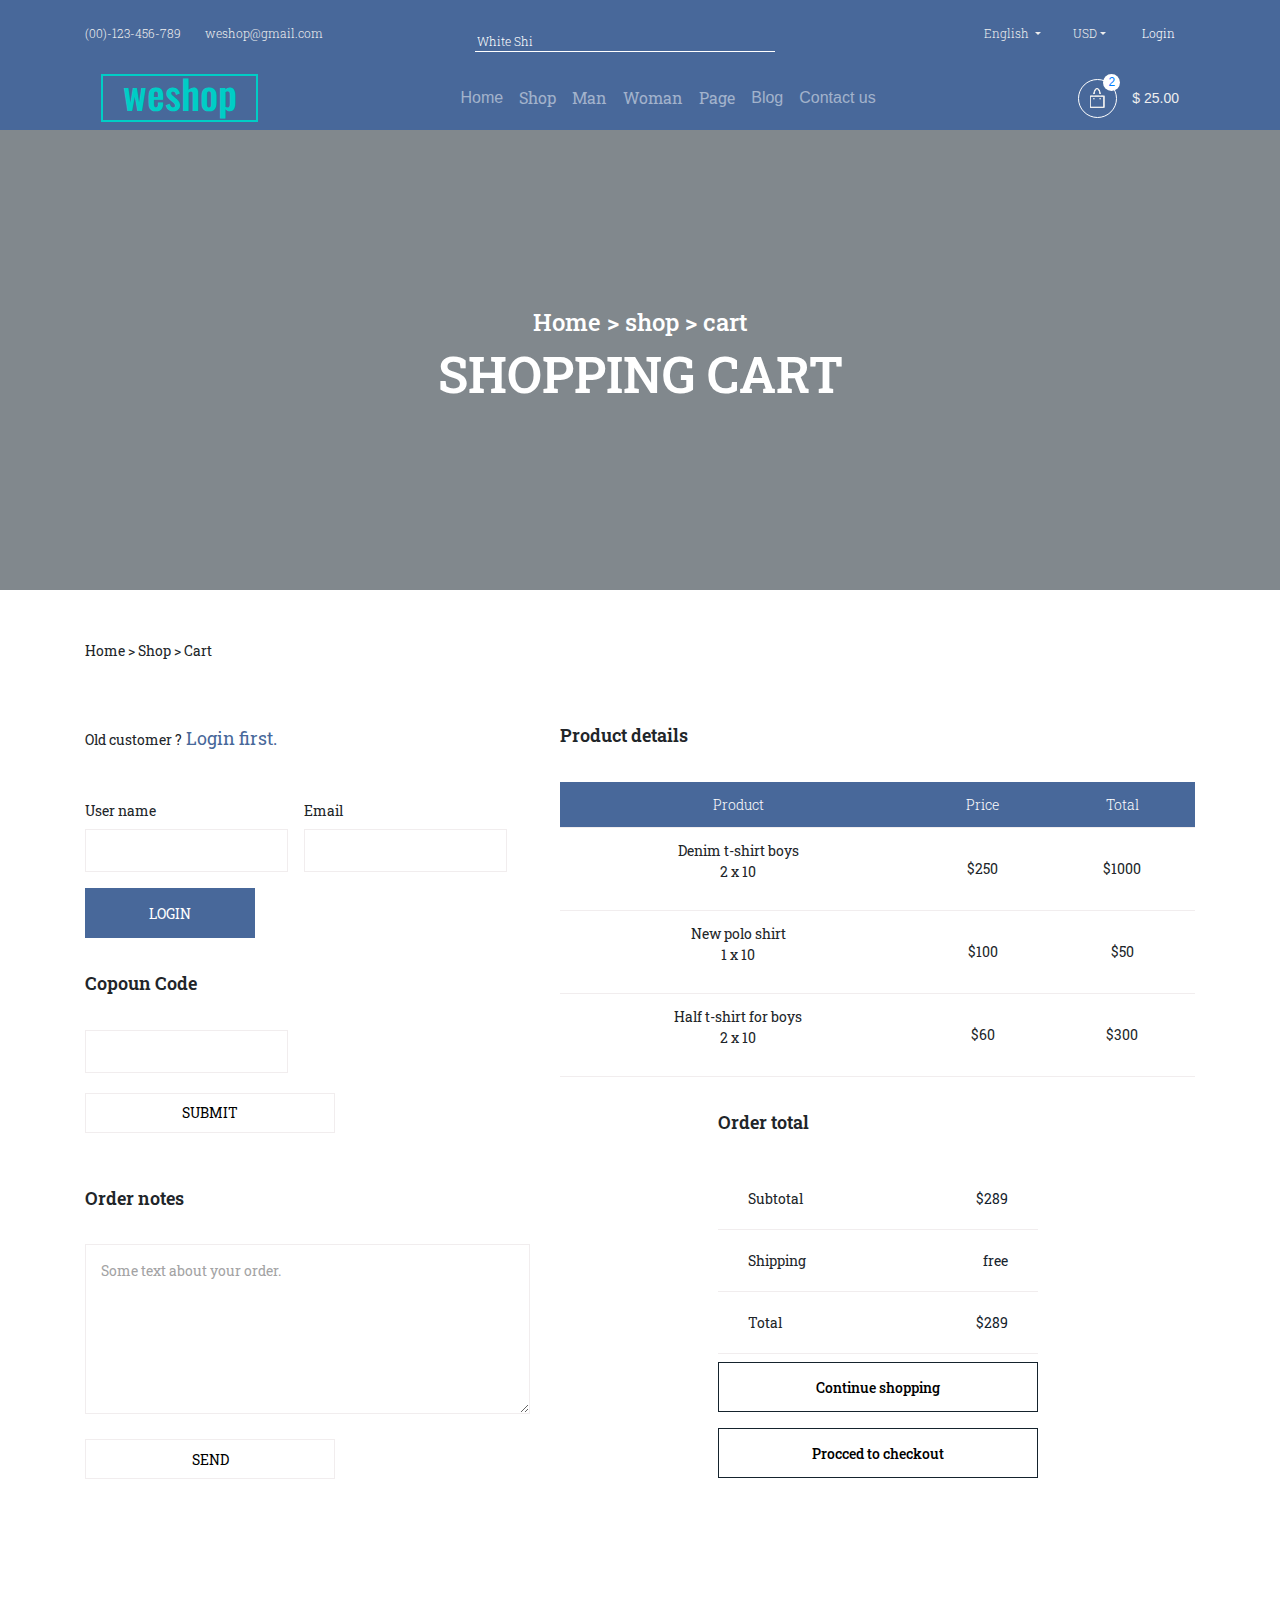
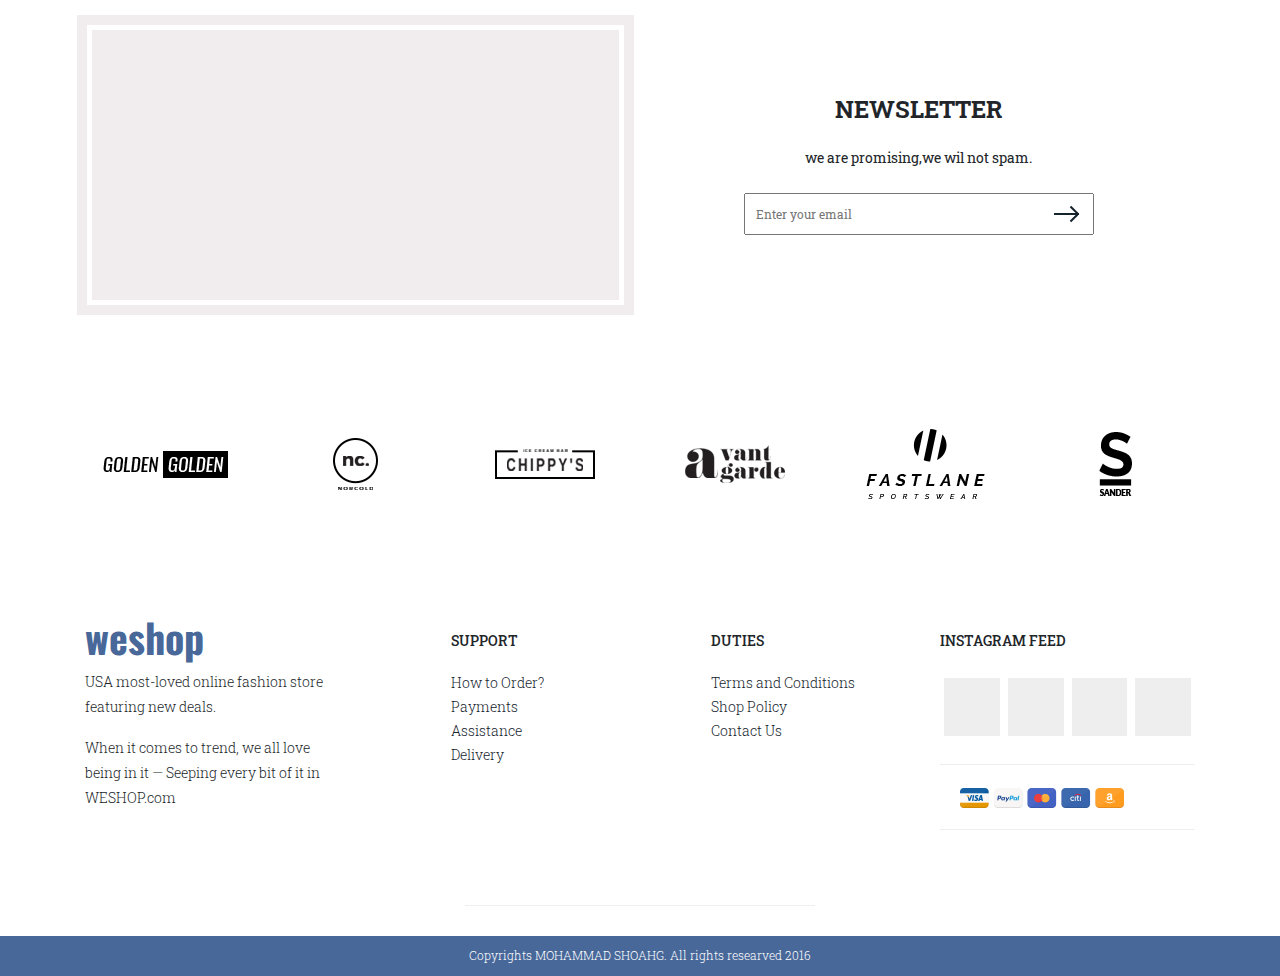
<file: shopping_cart.html>
<!DOCTYPE html>
<html lang="en">
<head>
	<meta charset="UTF-8">
	<title>weshop</title>
	<link rel="stylesheet" type="text/css" href="main.css">
	<link rel="stylesheet" href="https://stackpath.bootstrapcdn.com/bootstrap/4.3.1/css/bootstrap.min.css" integrity="sha384-ggOyR0iXCbMQv3Xipma34MD+dH/1fQ784/j6cY/iJTQUOhcWr7x9JvoRxT2MZw1T" crossorigin="anonymous">
	<link href="https://fonts.googleapis.com/css?family=Oswald:200,300,400,500,600,700|Roboto+Slab:100,300,400,700&display=swap" rel="stylesheet">
	<link rel="stylesheet" href="https://use.fontawesome.com/releases/v5.8.2/css/all.css" integrity="sha384-oS3vJWv+0UjzBfQzYUhtDYW+Pj2yciDJxpsK1OYPAYjqT085Qq/1cq5FLXAZQ7Ay" crossorigin="anonymous">
</head>
<body>
	<header>
		<div class="heading">	
		<div class="container">
			<div class="subnav pt-3">
				<div class="contact_info">
					<p class="mr-4"><i class="fas fa-phone"></i> (00)-123-456-789</p>
					<p><i class="far fa-envelope"></i> weshop@gmail.com</p>
				</div>
				
				<form class="header_form">
	      			<input class="" type="search" placeholder="White Shi" aria-label="Search">
	      			<button class=""type="submit"><i class="fas fa-search"></i></button>
	    		</form>

	    		<ul class="subnav_ul">
	    			<li class="nav-item dropdown">
	        			<a class="nav-link dropdown-toggle" href="#" id="navbarDropdown" role="button" data-toggle="dropdown" aria-haspopup="true" aria-expanded="false">English  </a>
	        			<div class="dropdown-menu" aria-labelledby="navbarDropdown">
	          				<a class="dropdown-item text-dark" href="#">RU</a>
	          				<a class="dropdown-item text-dark" href="#">UA</a>
	          				<a class="dropdown-item text-dark" href="#">BY</a>
	        			</div>
	      			</li>

	      			<li class="nav-item dropdown">
	        			<a class="nav-link dropdown-toggle" href="#" id="navbarDropdown" role="button" data-toggle="dropdown" aria-haspopup="true" aria-expanded="false">USD</a>
	        			<div class="dropdown-menu" aria-labelledby="navbarDropdown">
	          				<a class="dropdown-item text-dark" href="#">UAH</a>
	          				<a class="dropdown-item text-dark" href="#">RUB</a>
	          				<a class="dropdown-item text-dark" href="#">BYN</a>
	        			</div>
	      			</li>

	      			<li>
	      				<button class="btn_sabnav">Login</button>
	      			</li>
	      			
	    		</ul>

	    		
			</div>

			<nav class="navbar navbar-expand-lg navbar-dark justify-content-between">
				<div class="logo">
					<a href="index.html">weshop</a>
				</div>	  			

	  			<button class="navbar-toggler" type="button" data-toggle="collapse" data-target="#navbarSupportedContent" aria-controls="navbarSupportedContent" aria-expanded="false" aria-label="Toggle navigation">
	    			<span class="navbar-toggler-icon"></span>
	  			</button>

	  			<div class="collapse navbar-collapse justify-content-center" id="navbarSupportedContent">
	   				<ul class="navbar-nav">
	      				<li class="nav-item ">
	        				<a class="nav-link" href="index.html">Home</a>
	      				</li>

	      				<li class="dropdown_container">
	        				<a class="nav-link align-items-center" href="product.html">Shop <i class="fas fa-chevron-down"></i></a>		

	        				<div class="dropdown_menu ">
	        					<div class="d-flex row ">
	        						<div class="col-10 col-md-6 col-lg-3 ">		        						
		          						<ul>
		          							<h5>TOP</h5>
		          							<li><a href="#">Tops & Tees</a></li>
		          							<li><a href="#">Shirts</a></li>
		          							<li><a href="#">Suits & Blazer</a></li>
		          							<li><a href="#">Hoodies & Sweatshirts</a></li>
		          							<li><a href="#">Coats & Jackets</a></li>
		          							<li><a href="#">Sweaters</a></li>
		          							<li><a href="#">Bottoms</a></li>
		          							<li><a href="#">Pants</a></li>
		          						</ul> 
	        						</div>

	        						<div class="col-10 col-md-6 col-lg-3">        							
		          						<ul>
		          							<h5>Winter Style</h5>
		          							<li><a href="#">Down Jackets</a></li>
		          							<li><a href="#">Jackets</a></li>
		          							<li><a href="#">Parkas</a></li>
		          							<li><a href="#">Leather & Suede</a></li>
		          							<li><a href="#">Printed Hoodies</a></li>
		          							<li><a href="#">Suits</a></li>	          							
		          						</ul>		        							
	        						</div>

	        						<div class=" col-10 col-md-6 col-lg-3">        						
	        							<img class=" w-100 pt-5"src="img/dropdown_img.jpg"> 
	        							<span>50% off</span>
	        							<div class="line"></div>
	        							<div class="line"></div>        							
	          						</div>

	          						<div class="col-10 col-md-6 col-lg-3">	        							
		          						<ul>
		          							<h5>Sunglasses</h5>
		          							<li><a href="#">Pilot</a></li>
		          							<li><a href="#">Wayfarer</a></li>
		          							<li><a href="#">Square</a></li>
		          							<li><a href="#">Round</a></li>
		          							<li><a href="#">Oval</a></li>
		          							<li><a href="#">Jackets</a></li>
		          							<li><a href="#">Parkas</a></li>
		          							<li><a href="#">Leather & Suede</a></li>
		          						</ul> 		        							
	        						</div>         																
	        					</div>	          					
	        				</div>
	      				</li>

	      				<li class="dropdown_container">
	        				<a class="nav-link" href="#">Man <i class="fas fa-chevron-down"></i></a>

	        				<div class="dropdown_menu ">
	        					<div class="d-flex row justify-content-center">
	        						
	        						<div class="col-10 col-md-6 col-lg-3">	        							
		          						<ul>
		          							<h5>Sunglasses</h5>
		          							<li><a href="#">Pilot</a></li>
		          							<li><a href="#">Wayfarer</a></li>
		          							<li><a href="#">Square</a></li>
		          							<li><a href="#">Round</a></li>
		          							<li><a href="#">Oval</a></li>
		          							<li><a href="#">Jackets</a></li>
		          							<li><a href="#">Parkas</a></li>
		          							<li><a href="#">Leather & Suede</a></li>
		          						</ul> 		        							
	        						</div>   			

	        						<div class="col-10 col-md-6 col-lg-3 ">        						
	        							<img class="w-100 pt-5" src="img/dropdown_img.jpg">
	        							<span>50% off</span>
	        							<div class="line"></div>
	        							<div class="line"></div>            							
	          						</div>

	          						<div class="col-10 col-md-6 col-lg-3">	        							
		          						<ul>
		          							<h5>TOP</h5>
		          							<li><a href="#">Tops & Tees</a></li>
		          							<li><a href="#">Shirts</a></li>
		          							<li><a href="#">Suits & Blazer</a></li>
		          							<li><a href="#">Hoodies & Sweatshirts</a></li>
		          							<li><a href="#">Coats & Jackets</a></li>
		          							<li><a href="#">Sweaters</a></li>
		          							<li><a href="#">Bottoms</a></li>
		          							<li><a href="#">Pants</a></li>
		          						</ul> 		        							
	        						</div>

	        						<div class="col-10 col-md-6 col-lg-3">        							
		          						<ul>
		          							<h5>Winter Style</h5>
		          							<li><a href="#">Down Jackets</a></li>
		          							<li><a href="#">Jackets</a></li>
		          							<li><a href="#">Parkas</a></li>
		          							<li><a href="#">Leather & Suede</a></li>
		          							<li><a href="#">Printed Hoodies</a></li>
		          							<li><a href="#">Suits</a></li>	          							
		          						</ul> 		        							
	        						</div>         																
	        					</div>	          					
	        				</div>
	      				</li>

	      				<li class="dropdown_container">
	        				<a class="nav-link" href="#">Woman <i class="fas fa-chevron-down"></i></a>			

	        				<div class="dropdown_menu ">
	        					<div class="d-flex row justify-content-center">
	        						<div class="col-10 col-md-6 col-lg-3 ">	        							
		          						<ul>
		          							<h5>TOP</h5>
		          							<li><a href="#">Tops & Tees</a></li>
		          							<li><a href="#">Shirts</a></li>
		          							<li><a href="#">Suits & Blazer</a></li>
		          							<li><a href="#">Hoodies & Sweatshirts</a></li>
		          							<li><a href="#">Coats & Jackets</a></li>
		          							<li><a href="#">Sweaters</a></li>
		          							<li><a href="#">Bottoms</a></li>
		          							<li><a href="#">Pants</a></li>
		          						</ul> 	        							
	        						</div>

	        						<div class="col-10 col-md-6 col-lg-3 ">        						
	        							<img class="w-100 pt-5" src="img/dropdown_img.jpg">
	        							<span>50% off</span>
	        							<div class="line"></div>
	        							<div class="line"></div>            							
	          						</div>	   

	        						
	        						<div class="col-10 col-md-6 col-lg-3">	        							
		          						<ul>
		          							<h5>Sunglasses</h5>
		          							<li><a href="#">Pilot</a></li>
		          							<li><a href="#">Wayfarer</a></li>
		          							<li><a href="#">Square</a></li>
		          							<li><a href="#">Round</a></li>
		          							<li><a href="#">Oval</a></li>
		          							<li><a href="#">Jackets</a></li>
		          							<li><a href="#">Parkas</a></li>
		          							<li><a href="#">Leather & Suede</a></li>
		          						</ul> 		        							
	        						</div> 	        						       						

	        						<div class="col-10 col-md-6 col-lg-3">	        							
		          						<ul>
		          							<h5>Winter Style</h5>
		          							<li><a href="#">Down Jackets</a></li>
		          							<li><a href="#">Jackets</a></li>
		          							<li><a href="#">Parkas</a></li>
		          							<li><a href="#">Leather & Suede</a></li>
		          							<li><a href="#">Printed Hoodies</a></li>
		          							<li><a href="#">Suits</a></li>          							
		          						</ul> 			        							
	        						</div>         																
	        					</div>	          					
	        				</div>
	      				</li>

	      				<li class="dropdown_container">
	        				<a class="nav-link" href="#">Page <i class="fas fa-chevron-down"></i></a>
	        				<div class="dropdown_menu ">
	        					<div class="d-flex row justify-content-center">
	        						<div class="col-10 col-md-6 col-lg-3 pt-5">			
	        							<img class="w-100" src="img/dropdown_img.jpg">
	        							<span>50% off</span>
	        							<div class="line"></div>
	        							<div class="line"></div>  
	          						</div>	 

	        						<div class="col-10 col-md-6 col-lg-3">        							
		          						<ul>
		          							<h5>Sunglasses</h5>
		          							<li><a href="#">Pilot</a></li>
		          							<li><a href="#">Wayfarer</a></li>
		          							<li><a href="#">Square</a></li>
		          							<li><a href="#">Round</a></li>
		          							<li><a href="#">Oval</a></li>
		          							<li><a href="#">Jackets</a></li>
		          							<li><a href="#">Parkas</a></li>
		          							<li><a href="#">Leather & Suede</a></li>
		          						</ul> 			        							
	        						</div> 

	        						<div class="col-10 col-md-6 col-lg-3 ">	        							
		          						<ul>
		          							<h5>TOP</h5>
		          							<li><a href="#">Tops & Tees</a></li>
		          							<li><a href="#">Shirts</a></li>
		          							<li><a href="#">Suits & Blazer</a></li>
		          							<li><a href="#">Hoodies & Sweatshirts</a></li>
		          							<li><a href="#">Coats & Jackets</a></li>
		          							<li><a href="#">Sweaters</a></li>
		          							<li><a href="#">Bottoms</a></li>
		          							<li><a href="#">Pants</a></li>
		          						</ul> 		        							
	        						</div>         						       						

	        						<div class="col-10 col-md-6 col-lg-3">	        							
		          						<ul>
		          							<h5>Winter Style</h5>
		          							<li><a href="#">Down Jackets</a></li>
		          							<li><a href="#">Jackets</a></li>
		          							<li><a href="#">Parkas</a></li>
		          							<li><a href="#">Leather & Suede</a></li>
		          							<li><a href="#">Printed Hoodies</a></li>
		          							<li><a href="#">Suits</a></li>	          							
		          						</ul> 		        							
	        						</div>         																
	        					</div>		          					
	        				</div>
	      				</li>

	      				<li class="nav-item ">
	        				<a class="nav-link" href="blog.html">Blog</a>
	      				</li>

	      				<li class="nav-item ">
	        				<a class="nav-link" href="error.html">Contact us</a>
	      				</li>

	      				
					</ul>

	  			</div>
	  			<div class="basket ">
	  				<div class="nav-item dropdown d-flex align-items-center">
	  					 <a class=" circle nav-link dropdown" href="#" id="navbarDropdown" role="button" data-toggle="dropdown" aria-haspopup="true" aria-expanded="false">
	  					 	<img src="img/bag.png">
	  					 	<div class="quantity">2</div>
	  					 </a>
	  					<div class="basket_item dropdown-menu" aria-labelledby="navbarDropdown">
	  						<div class="d-flex align-items-center my-3">
	  							<a class="dropdown-item d-flex align-items-center" href="#">
				          		<img src="img/Image.jpg" alt="img">
				          		<div>
				          			<p>Denim t-shirt For Boys</p>
				          			<span>$289 - $250</span>
				          		</div>			          		
				          		</a>
				          		<button class=" close mr-3">
				          			<i class="far fa-times-circle"></i>
				          		</button>
	  						</div>				          	

				          	<div class="d-flex align-items-center my-3">
	  							<a class="dropdown-item d-flex align-items-center" href="#">
					          		<img src="img/Image.jpg" alt="img">
					          		<div>
					          			<p>Denim t-shirt For Boys</p>
					          			<span>$289 - $250</span>
					          		</div>			          		
				          		</a>
				          		<button class="close mr-3">
				          			<i class="far fa-times-circle"></i>
				          		</button>
	  						</div>
	  						<a class="cart_link" href="#">Continue shipping</a>
	  						<a class="cart_link" href="shopping_cart.html">Procced to checkout</a>

				        </div>
				        <span>$ 25.00</span>
	  				</div>
	  			</div>
			</nav>
		</div>
	</div>
</header>

<section class="shopping_cart">
	<div class="container">
		<h4>Home > shop > cart</h4>
		<h2>SHOPPING CART</h2>
	</div>	
</section>

<section class="shopping_cart_title">
	<div class="container">
		<p>Home > Shop > Cart</p>
		<div class="row justify-content-center">
			<div class="col-lg-5">
				<p class="my-5">Old customer ?<span> Login first.</span></p>
				<form >
					<div class="d-flex flex-wrap">
						<div class="form-group mr-3">
						<label for="name">User name</label><br>
					    <input type="email" id="name">
						</div>
					    <div class="form-group  ">
						<label for="exampleInputEmail1">Email</label><br>
				    	<input type="email" id="exampleInputEmail1">
				    	</div>
					</div>
					<button type="submit" class="weshop_btn">Login</button>
					<h6>Copoun Code</h6>
					<input type="text"><br>
					<button class="cart_btn">submit</button>
					<h6>Order notes</h6>
					<textarea>Some text about your order.</textarea><br>
					<button class="cart_btn">send</button>

				</form>
			</div>


			<div class="col-lg-7 justify-content-center">
				<h6 class="mt-5">Product details</h6>

				<table class="table table-borderless">
					<thead>
						<tr class="text-center">
						    <th scope="col">Product</th>
						    <th scope="col">Price</th>
						    <th scope="col">Total</th>
					    </tr>
					</thead>

					<tbody>
					    <tr class="text-center">
					    	<td>Denim t-shirt boys <p>2 x 10</p></td>
					    	<td>$250</td>
					    	<td>$1000<button class="close"><i class="fas fa-times"></i></button></td>
					    </tr>

					    <tr class="text-center">
					    	<td>New polo shirt<p>1 x 10</p></td>
					    	<td>$100</td>
					    	<td>$50<button class="close"><i class="fas fa-times"></i></button></td>
					    </tr>

					    <tr class="text-center">
					      <td>Half t-shirt for boys<p>2 x 10</p></td>
					      <td>$60</td>
					      <td>$300<button class="close"><i class="fas fa-times "></i></button></td>
					    </tr>
					</tbody>
				</table>
				
				<ul>
					<h6>Order total</h6>
					<li>Subtotal<span>$289</span></li>
					<li>Shipping<span>free</span></li>
					<li>Total<span>$289</span></li>
					<button>Continue shopping</button>
					<button>Procced to checkout</button>
				</ul>
			</div>
		</div>
	</div>	
</section>

<section class="newsletter">
			<div class="container">
			<div class="row justify-content-center">
				<div class="newsletter_pictures col-10 col-lg-6 mt-3">
					<div class="newsletter_pictures_content"></div>	
				</div>

				<div class="col-10 col-lg-6 d-flex flex-column justify-content-center align-items-center mt-3">
					<h4>Newsletter</h4>
					<p>we are promising,we wil not spam.</p>
					<form>
						<input type="email" name="email" placeholder="Enter your email">
						<div class="arrow">
							<span></span>
							<span></span>
							<span></span>
						</div>
					</form>
					
				</div>
			</div>
				
			</div>
			
		</section>

		<section class="py-5">
			<div class="container">
				<div class="row justify-content-center ">
					<div class="col-6 col-md-4 col-lg-2 d-flex justify-content-center align-items-center my-3">
						<img src="img/brand_img1.png" alt="brand">
					</div>

					<div class="col-6 col-md-4 col-lg-2 d-flex justify-content-center align-items-center my-3">
						<img src="img/brand_img2.png" alt="brand">
					</div>

					<div class="col-6 col-md-4 col-lg-2 d-flex justify-content-center align-items-center my-3">
						<img src="img/brand_img3.png" alt="brand">
					</div>

					<div class="col-6 col-md-4 col-lg-2 d-flex justify-content-center align-items-center my-3">
						<img src="img/brand_img4.png" alt="brand">
					</div>

					<div class="col-6 col-md-4 col-lg-2 d-flex justify-content-center align-items-center my-3">
						<img src="img/brand_img5.png" alt="brand">
					</div>

					<div class="col-6 col-md-4 col-lg-2 d-flex justify-content-center align-items-center my-3">
						<img src="img/brand_img6.png" alt="brand">
					</div>				
				</div>
				
			</div>
		</section>

	</main>
	<footer>
		<div class="container">
			<div class="row justify-content-center">
				<div class="col-10 col-md-3 text-center text-md-left">
					<h3>weshop</h3>
					<p>USA most-loved online fashion store featuring new deals.</p>
					<p>When it comes to trend, we all love being in it — Seeping every bit of it in WESHOP.com </p>
				</div>

				<div class="col-6 col-md-3 d-flex justify-content-center">
					<ul>
						<h5>SUPPORT</h5>
						<li><a href="#">How to Order?</a></li>
						<li><a href="#">Payments</a></li>
						<li><a href="#">Assistance</a></li>
						<li><a href="#">Delivery</a></li>
					</ul>
				</div>

				<div class="col-6 col-md-3 d-flex justify-content-center">
					<ul>
						<h5 >DUTIES</h5>
						<li><a href="#">Terms and Conditions</a></li>
						<li><a href="#">Shop Policy</a></li>
						<li><a href="#">Contact Us</a></li>		
					</ul>
				</div>

				<div class="col-10  col-md-3 text-center text-md-left">
					<h5 class=" ">instagram feed</h5>
					<div class=" my-4 d-flex">
						<img class="col-3 p-1"  src="img/footer_image.png" alt="img">
						<img class="col-3 p-1"  src="img/footer_image.png" alt="img">
						<img class="col-3 p-1" src="img/footer_image.png" alt="img">
						<img class="col-3 p-1"  src="img/footer_image.png" alt="img">
					</div>

					<div class="payment_methods">
						<a href="#"><img src="img/Visa.png" alt="link"></a>
						<a href="#"><img src="img/PayPal.png" alt="link"></a>
						<a href="#"><img src="img/Mastercard.png" alt="link"></a>
						<a href="#"><img src="img/Citi.png" alt="link"></a>
						<a href="#"><img src="img/Amazon.png" alt="link"></a>
					</div>
				</div>

				<div class="social_links">
					<a href="#"><i class="fab fa-facebook-f"></i></a>
					<a href="#"><i class="fab fa-twitter"></i></a>
					<a href="#"><i class="fab fa-linkedin-in"></i></a>
					<a href="#"><i class="fab fa-youtube"></i></a>
					<a href="#"><i class="fab fa-google-plus-g"></i></a>							
				</div>
			</div>			
		</div>
		<div class="copyright">
			<p><i class="far fa-copyright"></i> Copyrights <span>Mohammad shoahg.</span> All rights researved 2016</p>
		</div>
	</footer>

	<script src="https://code.jquery.com/jquery-3.3.1.slim.min.js" integrity="sha384-q8i/X+965DzO0rT7abK41JStQIAqVgRVzpbzo5smXKp4YfRvH+8abtTE1Pi6jizo" crossorigin="anonymous"></script>
	<script src="https://cdnjs.cloudflare.com/ajax/libs/popper.js/1.14.7/umd/popper.min.js" integrity="sha384-UO2eT0CpHqdSJQ6hJty5KVphtPhzWj9WO1clHTMGa3JDZwrnQq4sF86dIHNDz0W1" crossorigin="anonymous"></script>
	<script src="https://stackpath.bootstrapcdn.com/bootstrap/4.3.1/js/bootstrap.min.js" integrity="sha384-JjSmVgyd0p3pXB1rRibZUAYoIIy6OrQ6VrjIEaFf/nJGzIxFDsf4x0xIM+B07jRM" crossorigin="anonymous"></script>
	<script type="text/javascript" src="main.js"></script>
</body>
</html>
</file>
<file: main.css>
@charset "UTF-8";
.weshop_btn {
  width: 170px;
  height: 50px;
  background-color: #48689a;
  color: #ffffff;
  border: none;
  outline: none;
  font-size: 14px;
  text-transform: uppercase;
  font-family: "Roboto Slab", serif;
  outline: none !important;
  transition: 0.3s;
  border: 2px solid #48689a;
}
.weshop_btn:hover {
  background-color: transparent;
  color: #48689a;
  border: 2px solid #48689a;
  transition: 0.3s;
}

.button {
  border: 2px solid #48689a;
  width: 166px;
  height: 46px;
  margin: 0 auto;
  background-color: transparent;
  color: #48689a;
  font-size: 14px;
  text-transform: uppercase;
  font-weight: 600;
  transition: 0.3s;
}
.button:hover {
  background-color: #48689a;
  color: #ffffff;
  transition: 0.3s;
}

.arrow {
  position: relative;
}
.arrow span {
  width: 35px;
  height: 3px;
  background-color: #48689a;
  display: block;
  position: absolute;
}
.arrow span:first-child {
  width: 20px;
  transform: rotate(45deg);
  top: -6px;
  left: 19px;
}
.arrow span:last-child {
  width: 20px;
  transform: rotate(-45deg);
  top: 6px;
  left: 19px;
}

.line {
  width: 40px;
  height: 2px;
  background-color: #9aa6b9;
  margin: 12px 0 25px 0;
}

body {
  font-family: "Roboto Slab", serif;
}
body header .heading {
  background-color: #48689a;
}
body header .subnav {
  display: flex;
  align-items: center;
  justify-content: space-between;
  flex-direction: row;
  color: #eeeeee;
  font-family: "Roboto Slab", serif;
  font-weight: 300;
  font-size: 12px;
  flex-wrap: wrap;
}
body header .subnav .contact_info {
  display: flex;
  align-items: center;
  justify-content: center;
  flex-direction: row;
}
@media screen and (max-width: 998px) {
  body header .subnav .contact_info {
    width: 100%;
    justify-content: space-between;
  }
}
body header .subnav .header_form {
  margin: 0 30px 0 30px;
  position: relative;
}
@media screen and (max-width: 998px) {
  body header .subnav .header_form {
    width: 100%;
  }
}
body header .subnav .header_form input {
  width: 300px;
  background-color: transparent;
  border: none;
  border-bottom: 1px solid #ffffff;
  color: #ffffff;
  outline: none;
}
@media screen and (max-width: 998px) {
  body header .subnav .header_form input {
    width: 100%;
  }
}
body header .subnav .header_form ::placeholder {
  color: #ffffff;
  font-family: "Roboto Slab", serif;
  font-size: 12px;
  font-weight: 300;
}
body header .subnav .header_form button {
  background-color: transparent;
  color: #9aa6b9;
  border: none;
  outline: none;
  position: absolute;
  top: 0;
  right: 0;
}
body header .subnav .subnav_ul {
  display: flex;
  align-items: center;
  justify-content: center;
  flex-direction: row;
  list-style: none;
}
@media screen and (max-width: 998px) {
  body header .subnav .subnav_ul {
    width: 100%;
  }
}
body header .subnav .subnav_ul li a {
  color: #eeeeee;
}
body header .subnav .subnav_ul li .dropdown-item:hover {
  background-color: #00cdc6;
}
body header .subnav .btn_sabnav {
  background-color: transparent;
  border: none;
  color: #ffffff;
  font-weight: 300;
  padding: 0 20px;
  outline: none;
}
body header .navbar .logo {
  width: 157px;
  height: 48px;
  box-sizing: border-box;
  border: 2px solid #00cdc6;
  text-decoration: none;
  font-size: 40px;
  display: flex;
  align-items: center;
  justify-content: center;
  flex-direction: row;
  font-family: "Oswald", sans-serif;
  font-weight: 500;
}
body header .navbar .logo a {
  display: flex;
  align-items: center;
  justify-content: center;
  flex-direction: row;
  width: 100%;
  height: 100%;
  margin-bottom: 10px;
  color: #00cdc6;
  text-decoration: none;
}
body header .navbar .basket {
  display: flex;
  align-items: center;
  justify-content: center;
  flex-direction: row;
}
@media screen and (max-width: 998px) {
  body header .navbar .basket {
    display: none;
  }
}
body header .navbar .basket .dropdown-menu {
  left: -200px;
  box-shadow: 0 0 10px rgba(0, 0, 0, 0.5);
  font-size: 14px;
  font-family: "Roboto Slab", serif;
}
body header .navbar .basket .dropdown-menu p {
  margin: 0 10px;
}
body header .navbar .basket .dropdown-menu span {
  color: #48689a;
}
body header .navbar .basket .dropdown-menu .close {
  border: none;
  outline: none;
  background-color: transparent;
}
body header .navbar .basket .dropdown-menu .cart_link {
  width: 270px;
  margin: 5px 25px;
  padding: 15px;
  display: flex;
  align-items: center;
  justify-content: center;
  flex-direction: row;
  font-size: 14px;
  text-transform: uppercase;
  color: #48689a;
  background-color: #ffffff;
  border: 2px solid #48689a;
  text-decoration: none;
  transition: 0.3s;
}
body header .navbar .basket .dropdown-menu .cart_link:hover {
  background-color: #48689a;
  color: #ffffff;
  transition: 0.3s;
}
body header .navbar .basket .circle {
  width: 39px;
  height: 39px;
  display: flex;
  align-items: center;
  justify-content: center;
  flex-direction: row;
  border: 1px solid #ffffff;
  border-radius: 50%;
  position: relative;
}
body header .navbar .basket .quantity {
  width: 17px;
  height: 17px;
  border-radius: 50%;
  background-color: #ffffff;
  font-size: 12px;
  display: flex;
  align-items: center;
  justify-content: center;
  flex-direction: row;
  position: absolute;
  top: -6px;
  right: -4px;
}
body header .navbar .basket span {
  color: #eeeeee;
  font-size: 14px;
  font-weight: 500;
  margin-left: 15px;
}
body header .navbar .dropdown_container a {
  font-family: "Roboto Slab", serif;
}
body header .navbar .dropdown_container i {
  font-size: 10px;
}
body header .navbar .dropdown_container .dropdown_menu {
  display: none;
  background-color: #ffffff;
  box-shadow: 0 0 10px rgba(0, 0, 0, 0.5);
  padding: 50px;
  z-index: 2;
}
body header .navbar .dropdown_container:hover .dropdown_menu {
  display: block;
  position: absolute;
  left: 100px;
}
@media screen and (max-width: 998px) {
  body header .navbar .dropdown_container:hover .dropdown_menu {
    position: static;
    display: none;
  }
}
body header .navbar .dropdown_container:hover ul {
  padding: 10px;
}
body header .navbar .dropdown_container:hover ul li {
  list-style: none;
}
body header .navbar .dropdown_container:hover ul li a {
  color: #3c4852;
  text-decoration: none;
  font-size: 14px;
  font-weight: 500;
  font-family: "Roboto Slab", serif;
  line-height: 28px;
  transition: 0.3s;
}
body header .navbar .dropdown_container:hover ul li a:hover {
  color: #00cdc6;
  transition: 0.3s;
}
body header .navbar .dropdown_container:hover ul h5 {
  font-size: 15px;
  font-weight: 700;
  font-family: "Roboto Slab", serif;
  padding-bottom: 15px;
  border-bottom: 1px solid #eeeeee;
}
body header .navbar .dropdown_container img {
  display: block;
  position: relative;
}
body header .navbar .dropdown_container span {
  font-size: 24px;
  font-weight: 600;
  text-transform: uppercase;
  position: absolute;
  color: #48689a;
  top: 55px;
  left: 30px;
}
body header .navbar .dropdown_container .line {
  width: 96px;
  height: 2px;
  background-color: #48689a;
  position: absolute;
}
body header .navbar .dropdown_container .line:first-of-type {
  top: 90px;
  left: 32px;
}
body header .navbar .dropdown_container .line:last-of-type {
  width: 60px;
  top: 99px;
  left: 32px;
}
body header .title_header {
  width: 100%;
  height: 625px;
  display: flex;
  align-items: center;
  justify-content: center;
  flex-direction: row;
  font-family: "Roboto Slab", serif;
}
@media screen and (max-width: 992px) {
  body header .title_header {
    text-align: center;
  }
}
body header .title_header h1 {
  font-size: 50px;
  font-weight: 700;
  text-transform: uppercase;
}
@media screen and (max-width: 576px) {
  body header .title_header h1 {
    font-size: 40px;
  }
}
body header .title_header h3 {
  font-size: 40px;
  text-transform: uppercase;
}
@media screen and (max-width: 576px) {
  body header .title_header h3 {
    font-size: 30px;
  }
}
body header .title_header h3 span {
  color: #48689a;
}
@media screen and (max-width: 992px) {
  body header .title_header .control {
    display: none;
  }
}
body header .title_header .carousel-control-next {
  right: -70px !important;
  opacity: 0;
}
body header .title_header .carousel-control-prev {
  left: -70px !important;
  opacity: 0;
}
body .collection, body .shopping_cart_title, body .product_gallery .featured, body .blog_list .featured, body .blog_details .featured, .product_gallery body .featured, .blog_list body .featured, .blog_details body .featured, body .latest_news, body .coming_soon, body .featured {
  width: 100%;
  padding: 50px 0;
  font-family: "Roboto Slab", serif;
}
body .collection .wrapper, body .shopping_cart_title .wrapper, body .latest_news .wrapper, body .coming_soon .wrapper, body .featured .wrapper {
  width: 100%;
}
body .collection .wrapper .offer, body .shopping_cart_title .wrapper .offer, body .latest_news .wrapper .offer, body .coming_soon .wrapper .offer, body .featured .wrapper .offer {
  border: 5px solid #eeeeee;
  padding: 12px 25px;
  margin: 10px 20px;
}
body .collection .wrapper .offer .link, body .shopping_cart_title .wrapper .offer .link, body .latest_news .wrapper .offer .link, body .coming_soon .wrapper .offer .link, body .featured .wrapper .offer .link {
  border: 5px solid transparent;
  padding: 10px;
}
body .collection .wrapper .offer .link:hover, body .shopping_cart_title .wrapper .offer .link:hover, body .latest_news .wrapper .offer .link:hover, body .coming_soon .wrapper .offer .link:hover, body .featured .wrapper .offer .link:hover {
  border: 5px solid #48689a;
}
body .collection .wrapper .offer h5, body .shopping_cart_title .wrapper .offer h5, body .latest_news .wrapper .offer h5, body .coming_soon .wrapper .offer h5, body .featured .wrapper .offer h5 {
  font-size: 24px;
  font-weight: 800;
}
body .collection .wrapper .offer h4, body .shopping_cart_title .wrapper .offer h4, body .latest_news .wrapper .offer h4, body .coming_soon .wrapper .offer h4, body .featured .wrapper .offer h4 {
  font-size: 37px;
  color: #48689a;
  font-weight: 800;
}
@media screen and (max-width: 576px) {
  body .collection .wrapper .offer h4, body .shopping_cart_title .wrapper .offer h4, body .latest_news .wrapper .offer h4, body .coming_soon .wrapper .offer h4, body .featured .wrapper .offer h4 {
    font-size: 30px;
  }
}
body .collection .wrapper .offer p, body .shopping_cart_title .wrapper .offer p, body .latest_news .wrapper .offer p, body .coming_soon .wrapper .offer p, body .featured .wrapper .offer p {
  font-size: 24px;
  font-weight: 800;
  text-transform: uppercase;
}
body .collection .wrapper .offer p span, body .shopping_cart_title .wrapper .offer p span, body .latest_news .wrapper .offer p span, body .coming_soon .wrapper .offer p span, body .featured .wrapper .offer p span {
  color: #48689a;
}
body .collection .wrapper .offer a, body .shopping_cart_title .wrapper .offer a, body .latest_news .wrapper .offer a, body .coming_soon .wrapper .offer a, body .featured .wrapper .offer a {
  color: #000000;
  text-decoration: none;
  transition: 0.3s;
}
body .collection .wrapper .offer a:hover, body .shopping_cart_title .wrapper .offer a:hover, body .latest_news .wrapper .offer a:hover, body .coming_soon .wrapper .offer a:hover, body .featured .wrapper .offer a:hover {
  color: #48689a;
  transition: 0.3s;
}
body .service {
  width: 100%;
  padding: 50px 0;
  font-family: "Roboto Slab", serif;
}
body .service h5 {
  font-size: 14px;
  font-weight: 600;
  text-transform: uppercase;
}
body .service p {
  font-size: 14px;
  line-height: 30px;
}
body .lifestyle, body .product_gallery, body .blog_list, body .blog_details, body .newsletter, body .top_categories, body .collection, body .shopping_cart_title, body .product_gallery .featured, body .blog_list .featured, body .blog_details .featured, .product_gallery body .featured, .blog_list body .featured, .blog_details body .featured, body .latest_news, body .coming_soon, body .featured {
  padding: 50px 0;
  font-family: "Roboto Slab", serif;
}
body .lifestyle .mensLifestyle, body .product_gallery .mensLifestyle, body .blog_list .mensLifestyle, body .blog_details .mensLifestyle, body .newsletter .mensLifestyle, body .top_categories .mensLifestyle, body .collection .mensLifestyle, body .shopping_cart_title .mensLifestyle, body .latest_news .mensLifestyle, body .coming_soon .mensLifestyle, body .featured .mensLifestyle {
  width: 300px;
  height: 420px;
  border: 4px solid #48689a;
  display: flex;
  align-items: center;
  justify-content: center;
  flex-direction: column;
}
body .lifestyle .mensLifestyle h5, body .product_gallery .mensLifestyle h5, body .blog_list .mensLifestyle h5, body .blog_details .mensLifestyle h5, body .newsletter .mensLifestyle h5, body .top_categories .mensLifestyle h5, body .collection .mensLifestyle h5, body .shopping_cart_title .mensLifestyle h5, body .latest_news .mensLifestyle h5, body .coming_soon .mensLifestyle h5, body .featured .mensLifestyle h5 {
  font-size: 24px;
  font-weight: 600;
  text-transform: uppercase;
  text-align: center;
}
body .lifestyle .new, body .product_gallery .new, body .blog_list .new, body .blog_details .new, body .newsletter .new, body .top_categories .new, body .collection .new, body .shopping_cart_title .new, body .latest_news .new, body .coming_soon .new, body .featured .new {
  display: flex;
  align-items: center;
  justify-content: center;
  flex-direction: row;
  position: absolute;
  left: 40px;
  bottom: 180px;
  width: 50px;
  height: 50px;
  border-radius: 50%;
  background-color: #48689a;
  color: #ffffff;
  font-size: 14px;
  font-weight: 300;
}
body .collection .navbar .navbar-brand, body .shopping_cart_title .navbar .navbar-brand, body .latest_news .navbar .navbar-brand, body .coming_soon .navbar .navbar-brand, body .featured .navbar .navbar-brand {
  color: #15232d;
  text-transform: uppercase;
  font-size: 24px;
  font-weight: 700;
}
body .collection .navbar .navbar-nav .nav-link, body .shopping_cart_title .navbar .navbar-nav .nav-link, body .latest_news .navbar .navbar-nav .nav-link, body .coming_soon .navbar .navbar-nav .nav-link, body .featured .navbar .navbar-nav .nav-link {
  color: #15232d;
  text-transform: uppercase;
  font-size: 14px;
  transition: 0.3s;
}
body .collection .navbar .navbar-nav .nav-link:hover, body .shopping_cart_title .navbar .navbar-nav .nav-link:hover, body .latest_news .navbar .navbar-nav .nav-link:hover, body .coming_soon .navbar .navbar-nav .nav-link:hover, body .featured .navbar .navbar-nav .nav-link:hover {
  color: #48689a;
  transition: 0.3s;
}
body .collection .grid-container, body .shopping_cart_title .grid-container, body .latest_news .grid-container, body .coming_soon .grid-container, body .featured .grid-container {
  width: 100%;
  display: grid;
  grid-template-columns: 1fr 1fr 1fr 1fr;
  grid-template-rows: 1fr 1fr;
  grid-template-areas: "one two three four" "five six seven eight";
  grid-gap: 10px;
}
@media screen and (max-width: 998px) {
  body .collection .grid-container, body .shopping_cart_title .grid-container, body .latest_news .grid-container, body .coming_soon .grid-container, body .featured .grid-container {
    grid-template-columns: 1fr 1fr;
    grid-template-rows: 1fr 1fr 1fr 1fr;
    grid-template-areas: "one two" "three four" "five six" "seven eight";
  }
}
@media screen and (max-width: 576px) {
  body .collection .grid-container, body .shopping_cart_title .grid-container, body .latest_news .grid-container, body .coming_soon .grid-container, body .featured .grid-container {
    grid-template-columns: 1fr;
    grid-template-rows: 1fr 1fr 1fr 1fr;
    grid-template-areas: "one" "two" "three" "four" "five" "six" "seven" "eight";
  }
}
body .collection .grid-container .galery, body .shopping_cart_title .grid-container .galery, body .latest_news .grid-container .galery, body .coming_soon .grid-container .galery, body .featured .grid-container .galery {
  background-image: url(img/collection_img.jpg);
  height: 340px;
  position: relative;
}
body .collection .grid-container .one, body .shopping_cart_title .grid-container .one, body .latest_news .grid-container .one, body .coming_soon .grid-container .one, body .featured .grid-container .one {
  grid-area: one;
}
body .collection .grid-container .two, body .shopping_cart_title .grid-container .two, body .latest_news .grid-container .two, body .coming_soon .grid-container .two, body .featured .grid-container .two {
  grid-area: two;
}
body .collection .grid-container .five, body .shopping_cart_title .grid-container .five, body .latest_news .grid-container .five, body .coming_soon .grid-container .five, body .featured .grid-container .five {
  grid-area: five;
}
body .collection .grid-container .six, body .shopping_cart_title .grid-container .six, body .latest_news .grid-container .six, body .coming_soon .grid-container .six, body .featured .grid-container .six {
  grid-area: six;
}
body .collection .grid-container .seven, body .shopping_cart_title .grid-container .seven, body .latest_news .grid-container .seven, body .coming_soon .grid-container .seven, body .featured .grid-container .seven {
  grid-area: seven;
}
body .collection .grid-container .four, body .shopping_cart_title .grid-container .four, body .latest_news .grid-container .four, body .coming_soon .grid-container .four, body .featured .grid-container .four {
  grid-area: four;
}
body .collection .grid-container .eight, body .shopping_cart_title .grid-container .eight, body .latest_news .grid-container .eight, body .coming_soon .grid-container .eight, body .featured .grid-container .eight {
  grid-area: eight;
}
body .collection .grid-container .three, body .shopping_cart_title .grid-container .three, body .latest_news .grid-container .three, body .coming_soon .grid-container .three, body .featured .grid-container .three {
  grid-area: three;
}
body .collection .grid-container img, body .shopping_cart_title .grid-container img, body .latest_news .grid-container img, body .coming_soon .grid-container img, body .featured .grid-container img {
  position: absolute;
  right: -1px;
  bottom: 30px;
}
body .collection .grid-container img:nth-child(2), body .shopping_cart_title .grid-container img:nth-child(2), body .latest_news .grid-container img:nth-child(2), body .coming_soon .grid-container img:nth-child(2), body .featured .grid-container img:nth-child(2) {
  right: -2px;
  bottom: 80px;
}
body .collection .grid-container img:nth-child(3), body .shopping_cart_title .grid-container img:nth-child(3), body .latest_news .grid-container img:nth-child(3), body .coming_soon .grid-container img:nth-child(3), body .featured .grid-container img:nth-child(3) {
  right: -1px;
  bottom: 130px;
}
body .collection .grid-container img:last-child, body .shopping_cart_title .grid-container img:last-child, body .latest_news .grid-container img:last-child, body .coming_soon .grid-container img:last-child, body .featured .grid-container img:last-child {
  right: -1px;
  bottom: 30px;
}
body .collection .grid-container .grid_hover, body .shopping_cart_title .grid-container .grid_hover, body .latest_news .grid-container .grid_hover, body .coming_soon .grid-container .grid_hover, body .featured .grid-container .grid_hover {
  width: 100%;
  height: 100%;
  opacity: 0;
  transition: 0.3s;
}
body .collection .grid-container .grid_hover:hover, body .shopping_cart_title .grid-container .grid_hover:hover, body .latest_news .grid-container .grid_hover:hover, body .coming_soon .grid-container .grid_hover:hover, body .featured .grid-container .grid_hover:hover {
  opacity: 1;
  transition: 0.3s;
}
body .collection .grid-container .grid_hover .priсe, body .shopping_cart_title .grid-container .grid_hover .priсe, body .latest_news .grid-container .grid_hover .priсe, body .coming_soon .grid-container .grid_hover .priсe, body .featured .grid-container .grid_hover .priсe {
  width: 53px;
  height: 37px;
  background-color: #48689a;
  display: flex;
  align-items: center;
  justify-content: center;
  flex-direction: row;
  color: #ffffff;
}
body .assistent {
  margin: 70px 0;
  width: 100%;
  height: 600px;
  background-color: #f1edee;
  display: flex;
  align-items: center;
  justify-content: center;
  flex-direction: row;
  font-family: "Roboto Slab", serif;
}
body .assistent .carousel-inner .carousel-item h2 {
  font-size: 40px;
  font-weight: 600;
  letter-spacing: 10px;
  text-align: center;
}
@media screen and (max-width: 576px) {
  body .assistent .carousel-inner .carousel-item h2 {
    font-size: 25px;
  }
}
body .assistent .carousel-inner .carousel-item h2 span {
  color: #48689a;
}
body .assistent .carousel-inner .carousel-item p {
  font-size: 24px;
  text-align: center;
}
@media screen and (max-width: 576px) {
  body .assistent .carousel-inner .carousel-item p {
    font-size: 10px;
  }
}
body .assistent .carousel-control-prev:hover .carusel_arrow span {
  width: 14px;
  height: 4px;
  background-color: #ffffff;
  position: absolute;
  display: block;
  transition: 0.3s;
}
body .assistent .carousel-control-prev:hover .carusel_arrow span:first-child {
  transform: rotate(-45deg);
  top: 9px;
  left: 6px;
}
body .assistent .carousel-control-prev:hover .carusel_arrow span:nth-child(2) {
  width: 16px;
  top: 13px;
  left: 9px;
  opacity: 1;
  transition: 0.3s;
}
body .assistent .carousel-control-prev:hover .carusel_arrow span:last-child {
  transform: rotate(45deg);
  bottom: 9px;
  left: 6px;
}
body .assistent .carousel-control-prev .carusel_arrow {
  width: 30px;
  height: 30px;
  background-color: #48689a;
  position: relative;
  transition: 0.3s;
}
body .assistent .carousel-control-prev .carusel_arrow:hover span {
  width: 14px;
  height: 4px;
  background-color: #ffffff;
  position: absolute;
  display: block;
  transition: 0.3s;
}
body .assistent .carousel-control-prev .carusel_arrow:hover span:first-child {
  transform: rotate(-45deg);
  top: 9px;
  left: 6px;
}
body .assistent .carousel-control-prev .carusel_arrow:hover span:nth-child(2) {
  width: 16px;
  top: 13px;
  left: 9px;
  opacity: 1;
  transition: 0.3s;
}
body .assistent .carousel-control-prev .carusel_arrow:hover span:last-child {
  transform: rotate(45deg);
  bottom: 9px;
  left: 6px;
}
body .assistent .carousel-control-prev .carusel_arrow span {
  width: 17px;
  height: 4px;
  background-color: #ffffff;
  position: absolute;
  display: block;
  transition: 0.3s;
}
body .assistent .carousel-control-prev .carusel_arrow span:first-child {
  transform: rotate(-45deg);
  top: 8px;
  left: 6px;
}
body .assistent .carousel-control-prev .carusel_arrow span:nth-child(2) {
  top: 13px;
  left: 9px;
  opacity: 0;
  transition: 0.3s;
}
body .assistent .carousel-control-prev .carusel_arrow span:last-child {
  transform: rotate(45deg);
  bottom: 8px;
  left: 6px;
}
body .assistent .carousel-control-next:hover .carusel_arrow span {
  width: 14px;
  height: 4px;
  background-color: #ffffff;
  position: absolute;
  display: block;
  transition: 0.3s;
}
body .assistent .carousel-control-next:hover .carusel_arrow span:first-child {
  transform: rotate(45deg);
  top: 9px;
  left: 11px;
}
body .assistent .carousel-control-next:hover .carusel_arrow span:nth-child(2) {
  width: 16px;
  top: 13px;
  left: 6px;
  opacity: 1;
  transition: 0.3s;
}
body .assistent .carousel-control-next:hover .carusel_arrow span:last-child {
  transform: rotate(-45deg);
  bottom: 9px;
  left: 11px;
}
body .assistent .carousel-control-next .carusel_arrow {
  width: 30px;
  height: 30px;
  background-color: #48689a;
  position: relative;
  transition: 0.3s;
}
body .assistent .carousel-control-next .carusel_arrow span {
  width: 17px;
  height: 4px;
  background-color: #ffffff;
  position: absolute;
  display: block;
  transition: 0.3s;
}
body .assistent .carousel-control-next .carusel_arrow span:first-child {
  transform: rotate(45deg);
  top: 8px;
  left: 8px;
}
body .assistent .carousel-control-next .carusel_arrow span:nth-child(2) {
  top: 13px;
  left: 6px;
  opacity: 0;
  transition: 0.3s;
}
body .assistent .carousel-control-next .carusel_arrow span:last-child {
  transform: rotate(-45deg);
  bottom: 8px;
  left: 8px;
}
@media screen and (max-width: 1200px) {
  body .assistent .carousel-control-prev, body .assistent .carousel-control-next {
    display: none;
  }
}
body .featured .grid-container {
  width: 100%;
  display: grid;
  grid-template-columns: 1fr 1fr 1fr 1fr;
  grid-template-rows: 1fr;
  grid-gap: 10px;
}
@media screen and (max-width: 998px) {
  body .featured .grid-container {
    grid-template-columns: 1fr 1fr;
    grid-template-rows: 1fr 1fr;
  }
}
@media screen and (max-width: 576px) {
  body .featured .grid-container {
    grid-template-columns: 1fr;
    grid-template-rows: 1fr 1fr 1fr 1fr;
  }
}
body .coming_soon .mens_collection {
  width: 550px;
  height: 350px;
  display: flex;
  align-items: center;
  justify-content: center;
  flex-direction: row;
  background-color: #f2f1ed;
}
body .coming_soon .mens_collection .mens_collection_hover {
  width: 100%;
  height: 100%;
  background-color: #faf9f8;
  border: 20px solid #f2f1ed;
  display: flex;
  align-items: center;
  justify-content: center;
  flex-direction: column;
  opacity: 0;
  transition: 0.3s;
}
body .coming_soon .mens_collection .mens_collection_hover:hover {
  opacity: 1;
  transition: 0.3s;
}
body .coming_soon .mens_collection .mens_collection_hover h5 {
  font-size: 24px;
  font-weight: 700;
  text-transform: uppercase;
  text-align: center;
}
body .coming_soon .mens_collection .mens_collection_hover p {
  font-size: 24px;
  letter-spacing: 8px;
  text-transform: uppercase;
  margin-top: 10px;
  text-align: center;
}
body .latest_news h5 {
  color: #9aa6b9;
  font-size: 24px;
  font-weight: 600;
  text-align: center;
  margin-top: 20px;
}
body .latest_news h2 {
  font-size: 50px;
  font-weight: 600;
  text-align: center;
  margin-bottom: 100px;
}
body .latest_news h3 {
  font-size: 24px;
  font-weight: 700;
  text-transform: uppercase;
  text-align: center;
}
body .latest_news p {
  font-size: 14px;
  text-transform: uppercase;
  font-weight: 600;
}
body .latest_news .social_links {
  font-size: 14px;
}
body .latest_news .data {
  width: 44px;
  height: 44px;
  background-color: #48689a;
  color: #ffffff;
  font-size: 14px;
  text-align: center;
  text-transform: uppercase;
  display: flex;
  align-items: center;
  justify-content: center;
  flex-direction: row;
  position: absolute;
  top: -25px;
  left: -10px;
}
body .latest_news .data:before {
  content: "";
  width: 44px;
  height: 44px;
  border: 2px solid #48689a;
  position: absolute;
  top: -8px;
  left: -8px;
  z-index: -1;
}
body .latest_news a {
  font-size: 14px;
  color: #15232d;
  text-decoration: none;
  transition: 0.3s;
}
body .latest_news a:hover {
  color: #48689a;
  transition: 0.3s;
}
body .top_categories .top_categories_product {
  border-bottom: 1px solid #eeeeee;
  position: relative;
}
body .top_categories h4 {
  font-size: 18px;
  font-weight: 700;
  text-transform: uppercase;
}
body .top_categories h6 {
  font-size: 14px;
  font-weight: 500;
}
body .top_categories p {
  font-size: 14px;
  color: #48689a;
  font-weight: 500;
  margin: 8px 0;
}
body .top_categories .product_hover {
  position: absolute;
  left: 86px;
  bottom: 24px;
  opacity: 0;
  transition: 0.3s;
}
body .top_categories .product_hover:hover {
  opacity: 1;
  transition: 0.3s;
}
body .newsletter .newsletter_pictures {
  max-width: 557px;
  height: 300px;
  display: flex;
  align-items: center;
  justify-content: center;
  flex-direction: row;
  background-color: #f1edee;
  padding: 10px;
}
body .newsletter .newsletter_pictures .newsletter_pictures_content {
  width: 100%;
  height: 100%;
  border: 5px solid #ffffff;
}
body .newsletter h4 {
  font-size: 24px;
  font-weight: 700;
  text-transform: uppercase;
}
body .newsletter p {
  font-size: 14px;
  margin: 15px 0 25px;
  text-align: center;
}
body .newsletter form {
  position: relative;
}
body .newsletter form input {
  width: 350px;
  padding: 10px;
  font-size: 12px;
  outline: none;
}
@media screen and (max-width: 576px) {
  body .newsletter form input {
    width: 280px;
  }
}
body .newsletter form .arrow {
  position: absolute;
  top: 20px;
  right: 40px;
}
body .newsletter form .arrow span {
  width: 25px;
  height: 2px;
  background-color: #15232d;
  display: block;
  position: absolute;
}
body .newsletter form .arrow span:first-child {
  width: 10px;
  transform: rotate(45deg);
  top: -4px;
  left: 15px;
}
body .newsletter form .arrow span:last-child {
  width: 10px;
  transform: rotate(-45deg);
  top: 4px;
  left: 15px;
}
body footer {
  font-family: "Roboto Slab", serif;
  padding: 50px 0 0 0;
}
body footer h3 {
  font-size: 40px;
  font-weight: 700;
  font-family: "Oswald", sans-serif;
  color: #48689a;
}
body footer p {
  font-size: 14px;
  font-weight: 300;
  line-height: 25px;
}
body footer h5 {
  font-size: 14px;
  font-weight: 500;
  text-transform: uppercase;
  margin: 20px 0;
}
body footer ul {
  list-style: none;
  padding: 0;
}
body footer ul a {
  font-size: 14px;
  color: #15232d;
  font-weight: 300;
  text-decoration: none !important;
  transition: 0.3s;
}
body footer ul a:hover {
  color: #00cdc6;
  transition: 0.3s;
}
body footer .payment_methods {
  padding: 20px;
  border-top: 1px solid #eeeeee;
  border-bottom: 1px solid #eeeeee;
}
body footer .social_links {
  width: 350px;
  border-bottom: 1px solid #eeeeee;
  padding: 50px 0 25px 0;
  margin-bottom: 30px;
  display: flex;
  align-items: center;
  justify-content: center;
  flex-direction: row;
}
@media screen and (max-width: 576px) {
  body footer .social_links {
    width: auto;
  }
}
body footer .social_links a {
  font-size: 20px;
  color: #15232d;
  text-decoration: none;
  margin: 0 15px;
  transition: 0.3s;
}
body footer .social_links a:hover {
  color: #48689a;
  transition: 0.3s;
}
body .copyright {
  width: 100%;
  height: 40px;
  background-color: #48689a;
  display: flex;
  align-items: center;
  justify-content: center;
  flex-direction: row;
  text-align: center;
}
body .copyright p {
  color: #ffffff;
  font-size: 12px;
  margin: 0;
}
body .copyright p span {
  text-transform: uppercase;
}

.error_header {
  height: 100vh;
  font-family: "Roboto Slab", serif;
}
.error_header .title_error_page {
  width: 100%;
  height: calc(100vh - 130px);
  display: flex;
  align-items: center;
  justify-content: center;
  flex-direction: column;
}
@media screen and (max-width: 998px) {
  .error_header .title_error_page {
    height: calc(100vh - 184px);
  }
}
@media screen and (max-width: 768px) {
  .error_header .title_error_page > img {
    width: 400px;
  }
}
@media screen and (max-width: 768px) {
  .error_header .title_error_page > img {
    width: 60%;
  }
}
.error_header .title_error_page .back_to_home {
  width: 400px;
  height: 70px;
  background-color: transparent;
  border: 2px solid #3c4852;
  outline: none;
  font-size: 24px;
  display: flex;
  align-items: center;
  justify-content: center;
  flex-direction: row;
  color: #3c4852;
  text-decoration: none;
  margin-top: 90px;
  transition: 0.3s;
}
.error_header .title_error_page .back_to_home:hover {
  color: #ffffff;
  background-color: #48689a;
  border-color: #48689a;
  transition: 0.3s;
}
@media screen and (max-width: 768px) {
  .error_header .title_error_page .back_to_home {
    width: 60%;
  }
}
.error_header .title_error_page .find_us {
  width: 230px;
  display: flex;
  align-items: center;
  justify-content: space-between;
  flex-direction: row;
  margin-top: 105px;
}
.error_header .title_error_page .find_us a {
  color: #3c4852;
}

.product_gallery h5, .blog_list h5, .blog_details h5 {
  font-size: 24px;
  color: #9aa6b9;
  font-weight: 600;
  text-align: center;
  margin-top: 20px;
}
.product_gallery h2, .blog_list h2, .blog_details h2 {
  font-size: 50px;
  font-weight: 600;
  text-align: center;
  text-transform: uppercase;
  margin-bottom: 100px;
}
.product_gallery h4, .blog_list h4, .blog_details h4 {
  font-size: 14px;
  font-weight: 600;
  text-transform: uppercase;
  padding-bottom: 20px;
  border-bottom: 1px solid #f1edee;
}
.product_gallery ul, .blog_list ul, .blog_details ul {
  list-style: none;
  padding: 0;
}
.product_gallery ul li, .blog_list ul li, .blog_details ul li {
  border-bottom: 1px solid #f1edee;
  padding: 15px 0;
}
.product_gallery ul li:last-child, .blog_list ul li:last-child, .blog_details ul li:last-child {
  border: none;
}
.product_gallery ul li a, .blog_list ul li a, .blog_details ul li a {
  color: #15232d;
  width: 100%;
  text-decoration: none;
  display: flex;
  align-items: center;
  justify-content: space-between;
  flex-direction: row;
}
.product_gallery ul li a:hover, .blog_list ul li a:hover, .blog_details ul li a:hover {
  color: #48689a;
}
.product_gallery .keyword_button, .blog_list .keyword_button, .blog_details .keyword_button {
  width: 90px;
  height: 30px;
  font-size: 14px;
  font-weight: 500;
  background-color: transparent;
  outline: none !important;
  border: 1px solid #15232d;
  transition: 0.3s;
}
.product_gallery .keyword_button:hover, .blog_list .keyword_button:hover, .blog_details .keyword_button:hover {
  color: #ffffff;
  background-color: #48689a;
  border-color: #48689a;
  transition: 0.3s;
}
.product_gallery .form-check, .blog_list .form-check, .blog_details .form-check {
  padding: 15px 0;
  border-bottom: 1px solid #f1edee;
}
.product_gallery .form-check:last-child, .blog_list .form-check:last-child, .blog_details .form-check:last-child {
  border: none;
}
.product_gallery .form-check:hover, .blog_list .form-check:hover, .blog_details .form-check:hover {
  color: #48689a;
}
.product_gallery .best_sale .denim, .blog_list .best_sale .denim, .blog_details .best_sale .denim {
  border-bottom: 1px solid #f1edee;
  padding: 20px 0;
}
.product_gallery .best_sale p, .blog_list .best_sale p, .blog_details .best_sale p {
  font-size: 14px;
  margin-bottom: 5px;
}
.product_gallery .best_sale span, .blog_list .best_sale span, .blog_details .best_sale span {
  font-size: 12px;
  margin-top: 10px;
}
.product_gallery .keyword button, .blog_list .keyword button, .blog_details .keyword button {
  border: none;
  width: 70px;
  margin: 10px 0;
}
.product_gallery .filter, .blog_list .filter, .blog_details .filter {
  display: flex;
  align-items: center;
  justify-content: space-between;
  flex-direction: row;
  flex-wrap: wrap;
  border-bottom: 1px solid #f1edee;
}
.product_gallery .filter .filter_button, .blog_list .filter .filter_button, .blog_details .filter .filter_button {
  color: #9aa6b9;
  margin-right: 10px;
}
.product_gallery .filter .filter_button:hover, .blog_list .filter .filter_button:hover, .blog_details .filter .filter_button:hover {
  color: #48689a;
}
.product_gallery .filter ul li, .blog_list .filter ul li, .blog_details .filter ul li {
  border-bottom: none;
}
.product_gallery .filter ul li:first-child div, .blog_list .filter ul li:first-child div, .blog_details .filter ul li:first-child div {
  background-color: #f44336;
}
.product_gallery .filter ul li:nth-child(2) div, .blog_list .filter ul li:nth-child(2) div, .blog_details .filter ul li:nth-child(2) div {
  background-color: #4caf50;
}
.product_gallery .filter ul li:nth-child(3) div, .blog_list .filter ul li:nth-child(3) div, .blog_details .filter ul li:nth-child(3) div {
  background-color: #2196f3;
}
.product_gallery .filter ul li:nth-child(4) div, .blog_list .filter ul li:nth-child(4) div, .blog_details .filter ul li:nth-child(4) div {
  background-color: #3f51b5;
}
.product_gallery .filter ul li:nth-child(5) div, .blog_list .filter ul li:nth-child(5) div, .blog_details .filter ul li:nth-child(5) div {
  background-color: #ffeb3b;
}
.product_gallery .filter ul li:nth-child(6) div, .blog_list .filter ul li:nth-child(6) div, .blog_details .filter ul li:nth-child(6) div {
  background-color: #ff5722;
}
.product_gallery .filter ul li:last-child div, .blog_list .filter ul li:last-child div, .blog_details .filter ul li:last-child div {
  background-color: #48689a;
}
.product_gallery .filter ul li div, .blog_list .filter ul li div, .blog_details .filter ul li div {
  width: 14px;
  height: 12px;
  margin: 0 5px;
}
.product_gallery .filter span, .blog_list .filter span, .blog_details .filter span {
  font-size: 14px;
}
.product_gallery .filter .nav-link, .blog_list .filter .nav-link, .blog_details .filter .nav-link {
  color: #15232d;
  font-size: 14px;
}
.product_gallery .filter .dropdown-menu, .blog_list .filter .dropdown-menu, .blog_details .filter .dropdown-menu {
  min-width: auto;
}
.product_gallery .filter .dropdown-menu .dropdown-item:hover, .blog_list .filter .dropdown-menu .dropdown-item:hover, .blog_details .filter .dropdown-menu .dropdown-item:hover {
  background-color: #00cdc6;
}
.product_gallery .featured .grid-container, .blog_list .featured .grid-container, .blog_details .featured .grid-container {
  width: 100%;
  display: grid;
  grid-template-columns: 1fr 1fr 1fr;
  grid-template-rows: 1fr 1fr 1fr 1fr;
  grid-template-areas: "one two three" " four five six" " seven eight nine" "ten eleven tvelve";
  grid-gap: 10px;
}
@media screen and (max-width: 998px) {
  .product_gallery .featured .grid-container, .blog_list .featured .grid-container, .blog_details .featured .grid-container {
    grid-template-columns: 1fr 1fr;
    grid-template-rows: 1fr 1fr 1fr 1fr 1fr 1fr;
    grid-template-areas: "one two" "three four" "five six" " seven eight" "nine ten" "eleven tvelve";
  }
}
@media screen and (max-width: 576px) {
  .product_gallery .featured .grid-container, .blog_list .featured .grid-container, .blog_details .featured .grid-container {
    grid-template-columns: 1fr;
    grid-template-rows: 1fr 1fr 1fr 1fr 1fr 1fr 1fr 1fr 1fr 1fr 1fr 1fr;
    grid-template-areas: "one" "two" "three" "four" "five" "six" " seven" "eight" "nine" "ten" "eleven" "tvelve";
  }
}

.pagination {
  border: none;
}
.pagination .page-item {
  border: none;
}
.pagination .page-item .page-link {
  border: none;
}

.shop_list_content {
  font-size: 14px;
}
.shop_list_content h6 {
  text-transform: uppercase;
}
.shop_list_content span {
  color: #48689a;
  font-size: 18px;
}

.blog_list form, .blog_details form {
  width: 100%;
  position: relative;
}
.blog_list form input, .blog_details form input {
  width: 100%;
  background-color: transparent;
  outline: none;
  border: 1px solid #f1edee;
  padding: 10px 20px;
}
.blog_list form .search, .blog_details form .search {
  width: 30px;
  height: 100%;
  position: absolute;
  top: 0;
  right: 0px;
  border-color: transparent;
  background-color: transparent;
}
.blog_list .counter, .blog_details .counter {
  font-size: 12px;
  color: #a3a3a4;
}
.blog_list .data_blog_list, .blog_details .data_blog_list {
  position: relative;
}
.blog_list .data_blog_list p, .blog_details .data_blog_list p {
  font-size: 12px;
  text-transform: lowercase;
  font-weight: 500;
}

.shopping_cart {
  font-family: "Roboto Slab", serif;
  width: 100%;
  height: 460px;
  background-color: #81888d;
  color: #ffffff;
  display: flex;
  align-items: center;
  justify-content: center;
  flex-direction: row;
}
.shopping_cart h4 {
  font-size: 24px;
  text-align: center;
}
.shopping_cart h2 {
  font-size: 50px;
  font-weight: 600;
  text-align: center;
}

.shopping_cart_title {
  font-size: 14px;
}
.shopping_cart_title span {
  color: #48689a;
  font-size: 18px;
}
.shopping_cart_title form input {
  border: 1px solid #f1edee;
  outline: none;
  padding: 10px;
}
.shopping_cart_title h6 {
  font-size: 18px;
  font-weight: 600;
  margin: 35px 0;
}
.shopping_cart_title .cart_btn {
  width: 250px;
  height: 40px;
  margin: 20px 0;
  background-color: transparent;
  border: 1px solid #f1edee;
  text-transform: uppercase;
}
.shopping_cart_title .cart_btn:hover {
  color: #ffffff;
  background-color: #48689a;
  border-color: #48689a;
  transition: 0.3s;
}
.shopping_cart_title textarea {
  width: 100%;
  height: 170px;
  border: 1px solid #f1edee;
  padding: 15px;
  color: #a3a3a4;
}
.shopping_cart_title table thead {
  background-color: #48689a;
  color: #ffffff;
  text-align: center;
  vertical-align: middle;
}
.shopping_cart_title table thead th {
  font-weight: 300;
}
.shopping_cart_title table tr {
  border-bottom: 1px solid #f1edee;
}
.shopping_cart_title table tr td {
  vertical-align: middle;
}
.shopping_cart_title table tr td .close {
  font-size: 16px;
}
.shopping_cart_title ul {
  list-style: none;
  width: 320px;
  margin: 0 auto;
  padding: 0;
}
@media screen and (max-width: 576px) {
  .shopping_cart_title ul {
    width: 280px;
  }
}
.shopping_cart_title ul li {
  width: 100%;
  padding: 20px 30px;
  border-bottom: 1px solid #f1edee;
  display: flex;
  align-items: center;
  justify-content: space-between;
  flex-direction: row;
}
.shopping_cart_title ul li span {
  font-size: 14px;
  color: #15232d;
}
.shopping_cart_title ul button {
  width: 100%;
  height: 50px;
  margin: 8px auto;
  background-color: transparent;
  border: 1px solid #15232d;
  font-weight: 500;
  transition: 0.3s;
}
@media screen and (max-width: 576px) {
  .shopping_cart_title ul button {
    width: 250px;
  }
}
.shopping_cart_title ul button:hover {
  color: #ffffff;
  background-color: #48689a;
  border-color: #48689a;
  transition: 0.3s;
}

.blog_details {
  font-size: 14px;
}
.blog_details h3 {
  font-size: 24px;
  margin: 35px 0;
}
.blog_details p {
  font-weight: 300;
  line-height: 25px;
}
.blog_details .s_btn {
  background-color: transparent;
}
.blog_details .p_line {
  border-left: 4px solid #48689a;
  font-weight: 400;
  padding-left: 20px;
}
.blog_details .comments {
  border-top: 1px solid #f1edee;
}
.blog_details .comments > div {
  border-bottom: 1px solid #f1edee;
  margin: 30px 0;
}
.blog_details .comments h6 {
  font-size: 14px;
  font-weight: 600;
  color: #48689a;
}
.blog_details textarea {
  border: 1px solid #f1edee;
}

.product_details span {
  font-size: 40px;
  font-weight: 600;
  color: #48689a;
}
.product_details .product_details_title a {
  color: #15232d;
  text-decoration: none;
  border-left: 2px solid #9aa6b9;
}
.product_details .product_details_title a:hover {
  color: #48689a;
}
.product_details .product_details_title p {
  font-size: 14px;
  line-height: 30px;
  margin: 30px 0;
}
.product_details .quantity {
  width: 180px;
}
.product_details .quantity input {
  -webkit-appearance: none;
  border: none;
  text-align: center;
  width: 50px;
  height: 50px;
  font-size: 16px;
  color: #43484D;
  font-weight: 300;
  border: 1px solid #eeeeee;
  color: #a3a3a4;
  font-size: 16px;
  font-weight: 600;
}
.product_details .quantity button[class*=btn] {
  width: 50px;
  height: 50px;
  border: 1px solid #eeeeee;
  cursor: pointer;
  color: #a3a3a4;
  font-size: 16px;
  background-color: transparent;
  transition: 0.3s;
}
.product_details .quantity button[class*=btn]:hover {
  background-color: #48689a;
  transition: 0.3s;
}
.product_details .quantity button[class*=btn] button:focus,
.product_details .quantity button[class*=btn] input:focus {
  outline: 0;
}
.product_details .form-control {
  width: 150px;
  height: 50px;
  border: 1px solid #eeeeee;
  color: #a3a3a4;
}
.product_details .product_details_arrow {
  width: 50px;
  height: 50px;
  color: #48689a;
  border: 1px solid #48689a;
  font-size: 18px;
  margin: 0 5px;
  display: flex;
  align-items: center;
  justify-content: center;
  flex-direction: row;
  transition: 0.3s;
}
.product_details .product_details_arrow:hover {
  background-color: #48689a;
  color: #ffffff;
  transition: 0.3s;
}
.product_details .share .share_line {
  width: 60px;
  height: 1px;
  background-color: #48689a;
}
.product_details .share a {
  color: #15232d;
  margin-right: 10px;
}

.descriptions {
  font-family: "Roboto Slab", serif;
  border-bottom: 1px solid #eeeeee;
  padding: 70px 0;
}
.descriptions .description_header_container {
  background-color: #48689a;
  width: 100%;
}
.descriptions ul {
  max-width: 800px;
  overflow: hidden;
}
.descriptions ul li {
  position: relative;
}
.descriptions ul li .nav-link {
  color: #ffffff;
  height: 80px;
  display: flex;
  align-items: center;
  justify-content: center;
  flex-direction: row;
}
.descriptions ul li .nav-link::after {
  content: "";
  width: 40px;
  height: 40px;
  background-color: #ffffff;
  position: absolute;
  transform: translateX(-20px) rotate(45deg);
  top: 72px;
  left: 50%;
  opacity: 0;
}
@media screen and (max-width: 768px) {
  .descriptions ul li .nav-link::after {
    display: none;
  }
}
.descriptions ul li .nav-link.active {
  background-color: #48689a;
}
.descriptions ul li .nav-link.active::after {
  opacity: 1;
}
.descriptions .tab-content .tab-pane {
  width: 800px;
}
.descriptions .tab-content .tab-pane label {
  color: #48689a;
  font-weight: 600;
  margin-top: 20px;
}

.check_out .check_out_order {
  color: #ffffff;
  background-color: #48689a;
  width: 350px;
  padding: 50px 40px;
  display: flex;
  align-items: center;
  justify-content: center;
  flex-direction: column;
  position: relative;
  overflow: hidden;
  margin: 0 auto;
}
@media screen and (max-width: 576px) {
  .check_out .check_out_order {
    width: 100%;
  }
}
.check_out .check_out_order .angle {
  width: 30px;
  height: 30px;
  background-color: #eeeeee;
  position: absolute;
  transform: rotate(45deg);
  top: -16px;
  right: -16px;
}
.check_out .check_out_order ul {
  width: 100%;
  margin-bottom: 30px;
}
.check_out .check_out_order ul li span {
  color: #ffffff;
}
.check_out .check_out_order .checout_btn {
  background-color: #ffffff;
  color: #48689a;
  text-transform: uppercase;
  font-weight: 600;
  border: 2px solid #ffffff;
  transition: 0.3s;
  padding: 15px 30px;
}
.check_out .check_out_order .checout_btn:hover {
  background-color: #48689a;
  color: #ffffff;
  transition: 0.3s;
}
.check_out .form-check p {
  font-size: 12px;
  font-weight: 300;
}

.rating {
  --uiRatingSize: var(--ratingSize, 20px);
  --uiRatingColor: var(--ratingColor, #eee);
  --uiRatingColorActive: var(--ratingColorActive, #48689a);
  --uiRatingStroke: var(--ratingStroke, #222);
  --uiRatingStrokeWidth: var(--ratingStrokeWidth, 1px);
  display: flex;
  font-size: var(--uiRatingSize);
  color: var(--uiRatingColor);
  position: relative;
}
.rating .rating__control {
  position: absolute;
  left: -9999px;
}
.rating .rating__control:nth-of-type(1):focus ~ .rating__item:nth-of-type(1):before,
.rating .rating__control:nth-of-type(2):focus ~ .rating__item:nth-of-type(2):before,
.rating .rating__control:nth-of-type(3):focus ~ .rating__item:nth-of-type(3):before,
.rating .rating__control:nth-of-type(4):focus ~ .rating__item:nth-of-type(4):before,
.rating .rating__control:nth-of-type(5):focus ~ .rating__item:nth-of-type(5):before {
  content: "";
  box-shadow: 0 0 0 4px;
}

var--RatingColorActive {
  position: absolute;
  position-top: -0.15em;
  position-right: 0;
  position-bottom: -0.15em;
  position-left: 0;
  position-z-index: -1;
}

.rating__item {
  -webkit-tap-highlight-color: transparent;
  cursor: pointer;
  position: relative;
}

.rating__item {
  padding-left: 2px;
  padding-right: 2px;
}

.rating__star {
  display: block;
  width: 15px;
  height: 15px;
  fill: currentColor;
  stroke: var(--uiRatingStroke);
  stroke-width: var(--uiRatingStrokeWidth);
}

.rating__label {
  position: absolute;
  top: 0;
  left: -9999px;
}

.rating:hover,
.rating__control:nth-of-type(1):checked ~ .rating__item:nth-of-type(1),
.rating__control:nth-of-type(2):checked ~ .rating__item:nth-of-type(-n+2),
.rating__control:nth-of-type(3):checked ~ .rating__item:nth-of-type(-n+3),
.rating__control:nth-of-type(4):checked ~ .rating__item:nth-of-type(-n+4),
.rating__control:nth-of-type(5):checked ~ .rating__item:nth-of-type(-n+5) {
  color: var(--uiRatingColorActive);
}

.rating__item:hover ~ .rating__item {
  color: var(--uiRatingColor);
}

.rating {
  --ratingSize: 30px;
  --ratingColor: #eee;
  --ratingColorActive: #48689a;
}

/*# sourceMappingURL=main.css.map */
</file>
